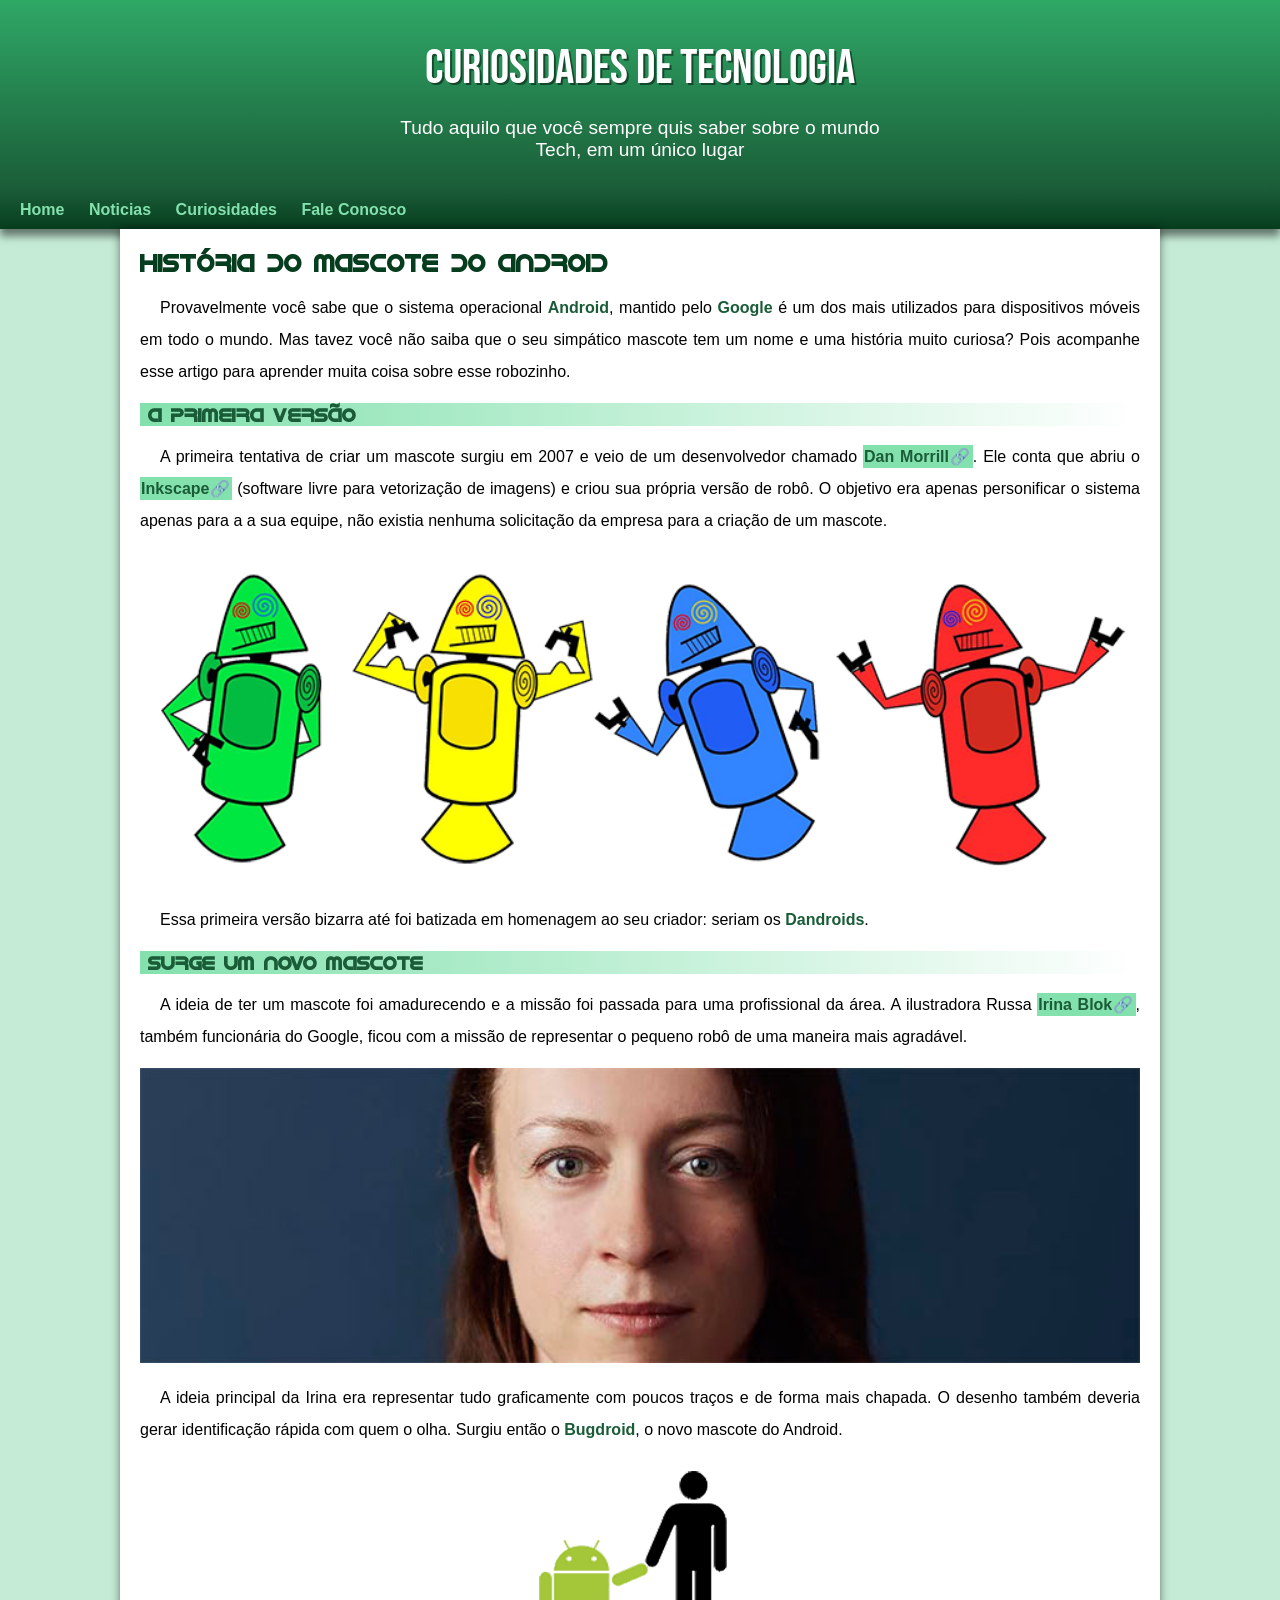
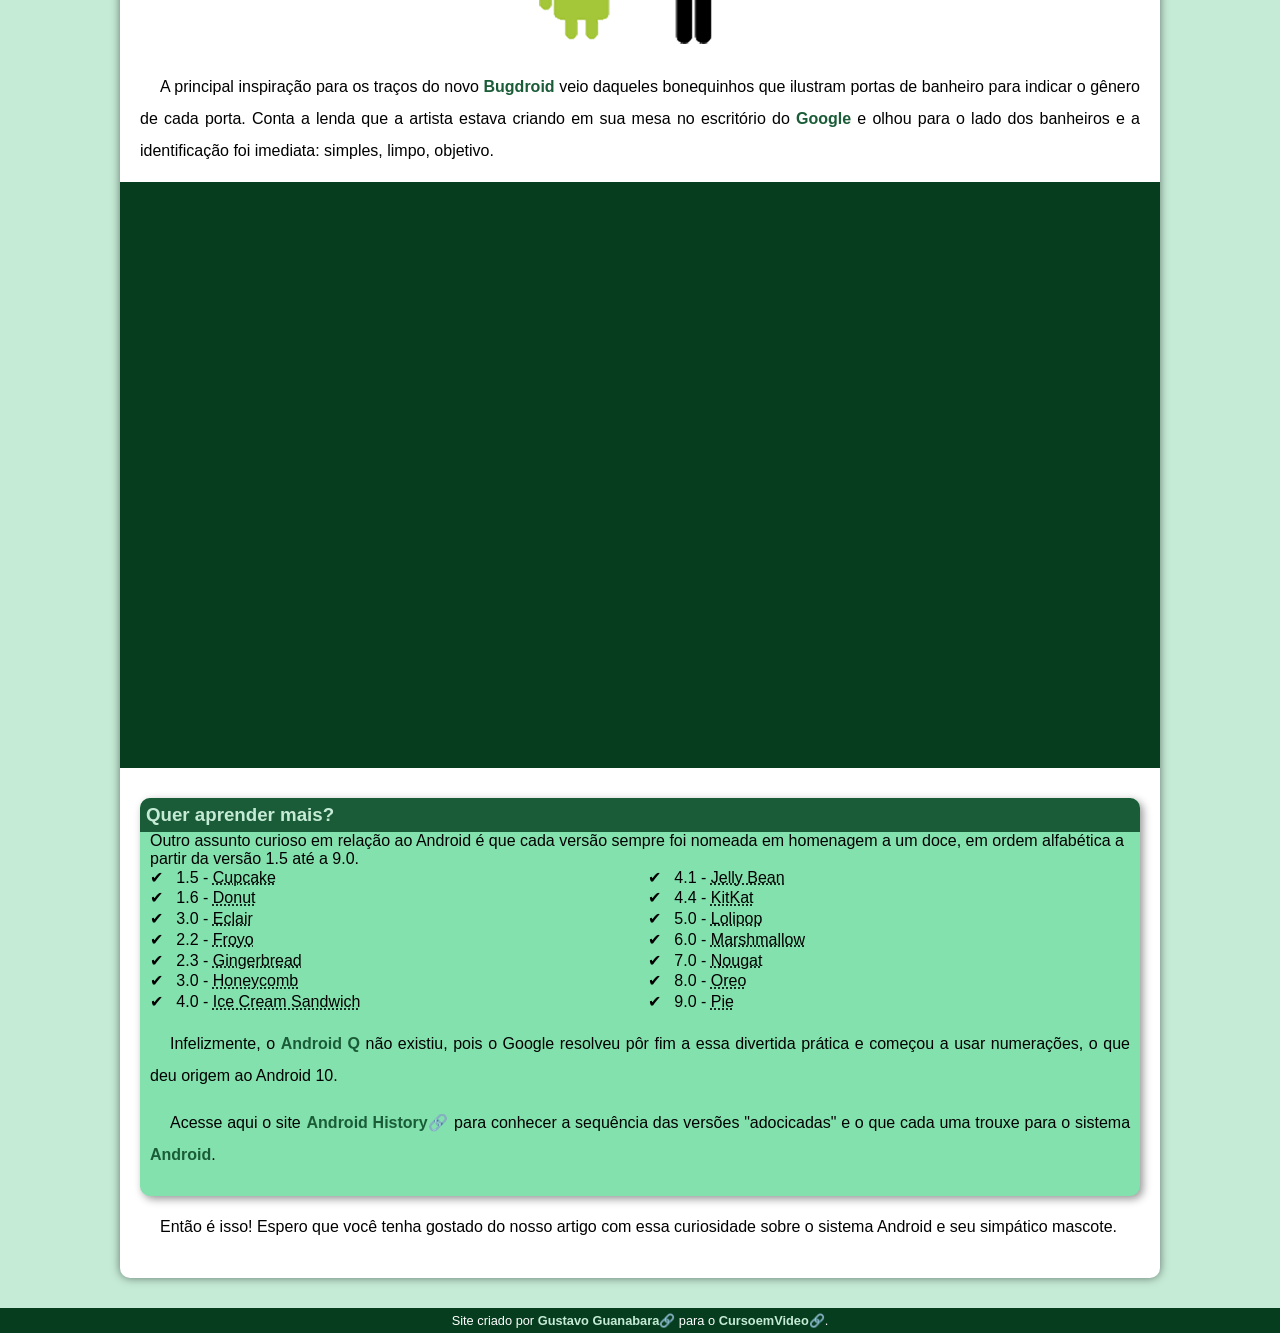
<file: projeto-android/index.html>
<!DOCTYPE html>
<html lang="pt-br">
<head>
    <meta charset="UTF-8">
    <meta http-equiv="X-UA-Compatible" content="IE=edge">
    <meta name="viewport" content="width=device-width, initial-scale=1.0">
    <link rel="shortcut icon" href="imagens/favicon.ico" type="image/x-icon">
    <link rel="stylesheet" href="style/style.css">
    <title>Document</title>
</head>
<body>
    <header>
        <h1>Curiosidades de Tecnologia</h1>
        <p>Tudo aquilo que você sempre quis saber sobre o mundo Tech, em um único lugar</p>
    </header>
    <nav>
        <a href="#">Home</a>
        <a href="#">Noticias</a>
        <a href="#">Curiosidades</a>
        <a href="#">Fale Conosco</a>
    </nav>
    <main>
        <article>
            <h1>História do Mascote do Android</h1>

            <p>
                Provavelmente você sabe que o sistema operacional <strong>Android</strong>, mantido pelo <strong>Google</strong> é um dos mais utilizados para dispositivos móveis em todo o mundo. Mas tavez você não saiba que o seu simpático mascote tem um nome e uma história muito curiosa? Pois acompanhe esse artigo para aprender muita coisa sobre esse robozinho.
            </p>
            
            <h2>
                A primeira versão
            </h2>
            
            <p>
                A primeira tentativa de criar um mascote surgiu em 2007 e veio de um desenvolvedor chamado <a href="https://androidcommunity.com/dan-morrill-shows-us-the-android-mascot-that-almost-was-20130103/" target="" class="externo">Dan Morrill</a>. Ele conta que abriu o <a href="https://inkscape.org/pt-br/" target="_blank" class="externo">Inkscape</a> (software livre para vetorização de imagens) e criou sua própria versão de robô. O objetivo era apenas personificar o sistema apenas para a a sua equipe, não existia nenhuma solicitação da empresa para a criação de um mascote.    
            </p>

            <picture>
                <source media="(max-width: 600px)" srcset="imagens/dan-droids-pq.png">
                <img src="imagens/dan-droids.png" alt="Primeira Versao do Android">
            </picture>
            
            <p>
                Essa primeira versão bizarra até foi batizada em homenagem ao seu criador: seriam os <strong>Dandroids</strong>.
                
            </p>

            <h2>  
                Surge um novo mascote           
            </h2>

            <p>
                A ideia de ter um mascote foi amadurecendo e a missão foi passada para uma profissional da área. A ilustradora Russa <a href="https://www.irinablok.com/" target="" class="externo">Irina Blok</a>, também funcionária do Google, ficou com a missão de representar o pequeno robô de uma maneira mais agradável.
            </p>
            
            <picture>
                <source media="(max-width: 600px)" srcset="imagens/irina-blok-pq.jpg">
                <img src="imagens/irina-blok.jpg" alt="irina blok criadora do Bugdroid">
            </picture>
            
            <p>
                A ideia principal da Irina era representar tudo graficamente com poucos traços e de forma mais chapada. O desenho também deveria gerar identificação rápida com quem o olha. Surgiu então o <strong>Bugdroid</strong>, o novo mascote do Android.
            </p>
            
            <img src="imagens/bugdroid.png" class="pequena" alt="Bugdroid">
            
            <p>
                A principal inspiração para os traços do novo <strong>Bugdroid</strong> veio daqueles bonequinhos que ilustram portas de banheiro para indicar o gênero de cada porta. Conta a lenda que a artista estava criando em sua mesa no escritório do <strong>Google</strong> e olhou para o lado dos banheiros e a identificação foi imediata: simples, limpo, objetivo.
            </p>
            
            <div class="video">
                <iframe width="560" height="315" src="https://www.youtube.com/embed/l2UDgpLz20M" title="YouTube video player" frameborder="0" allow="accelerometer; autoplay; clipboard-write; encrypted-media; gyroscope; picture-in-picture" allowfullscreen></iframe>
            </div>
             
           <aside>
               <h3>
                Quer aprender mais?
            </h3>
               
                Outro assunto curioso em relação ao Android é que cada versão sempre foi nomeada em homenagem a um doce, em ordem alfabética a partir da versão 1.5 até a 9.0.
               
                <ul>
                    <li>
                        1.5 - <abbr title="Bolo de Copo">Cupcake</abbr>
                    </li>

                    <li>
                        1.6 - <abbr title="Rosquinha">Donut</abbr>
                    </li>

                    <li>
                        3.0 - <abbr title="Bomba">Eclair</abbr>
                    </li>

                    <li>
                        2.2 - <abbr title="Iogurte Congelado">Froyo</abbr>
                    </li>

                    <li>
                        2.3 - <abbr title="Biscoito de Gengibre">Gingerbread</abbr>
                    </li>

                    <li>
                        3.0 - <abbr title="Favo de Mel">Honeycomb</abbr>
                    </li>

                    <li>
                        4.0 - <abbr title="Sanduiche de Sorvete">Ice Cream Sandwich</abbr>
                    </li>

                    <li>
                        4.1 - <abbr title="Jujuba">Jelly Bean</abbr>
                    </li>

                    <li>
                        4.4 - <abbr title="KitKat">KitKat</abbr>
                    </li>

                    <li>
                        5.0 - <abbr title="Pirulito">Lolipop</abbr>
                    </li>

                    <li>
                        6.0 - <abbr title="Marshmallow">Marshmallow</abbr>
                    </li>

                    <li>
                        7.0 - <abbr title="Torrone">Nougat</abbr>
                    </li>

                    <li>
                        8.0 - <abbr title="Oreo">Oreo</abbr>
                    </li>

                    <li>
                        9.0 - <abbr title="Torta">Pie</abbr>
                    </li>

                </ul>
               
                <p>
                    Infelizmente, o <strong>Android Q</strong> não existiu, pois o Google resolveu pôr fim a essa divertida prática e começou a usar numerações, o que deu origem ao Android 10.
                </p>
               
                <p>
                    Acesse aqui o site <a href="https://www.android.com/intl/en_uk/history/" target="" class="externo">Android History</a> para conhecer a sequência das versões "adocicadas" e o que cada uma trouxe para o sistema <strong>Android</strong>.
                </p>

           </aside>
            
            
            <p>
                Então é isso! Espero que você tenha gostado do nosso artigo com essa curiosidade sobre o sistema Android e seu simpático mascote.
            </p>
        </article>
    </main>
    <footer>
        <p>Site criado por <a href="https://github.com/gustavoguanabara" target="" class="externo">Gustavo Guanabara</a> para o <a href="https://www.youtube.com/c/CursoemVídeo" target="" class="externo">CursoemVideo</a>.</p>
    </footer>
</body>
</html>
</file>
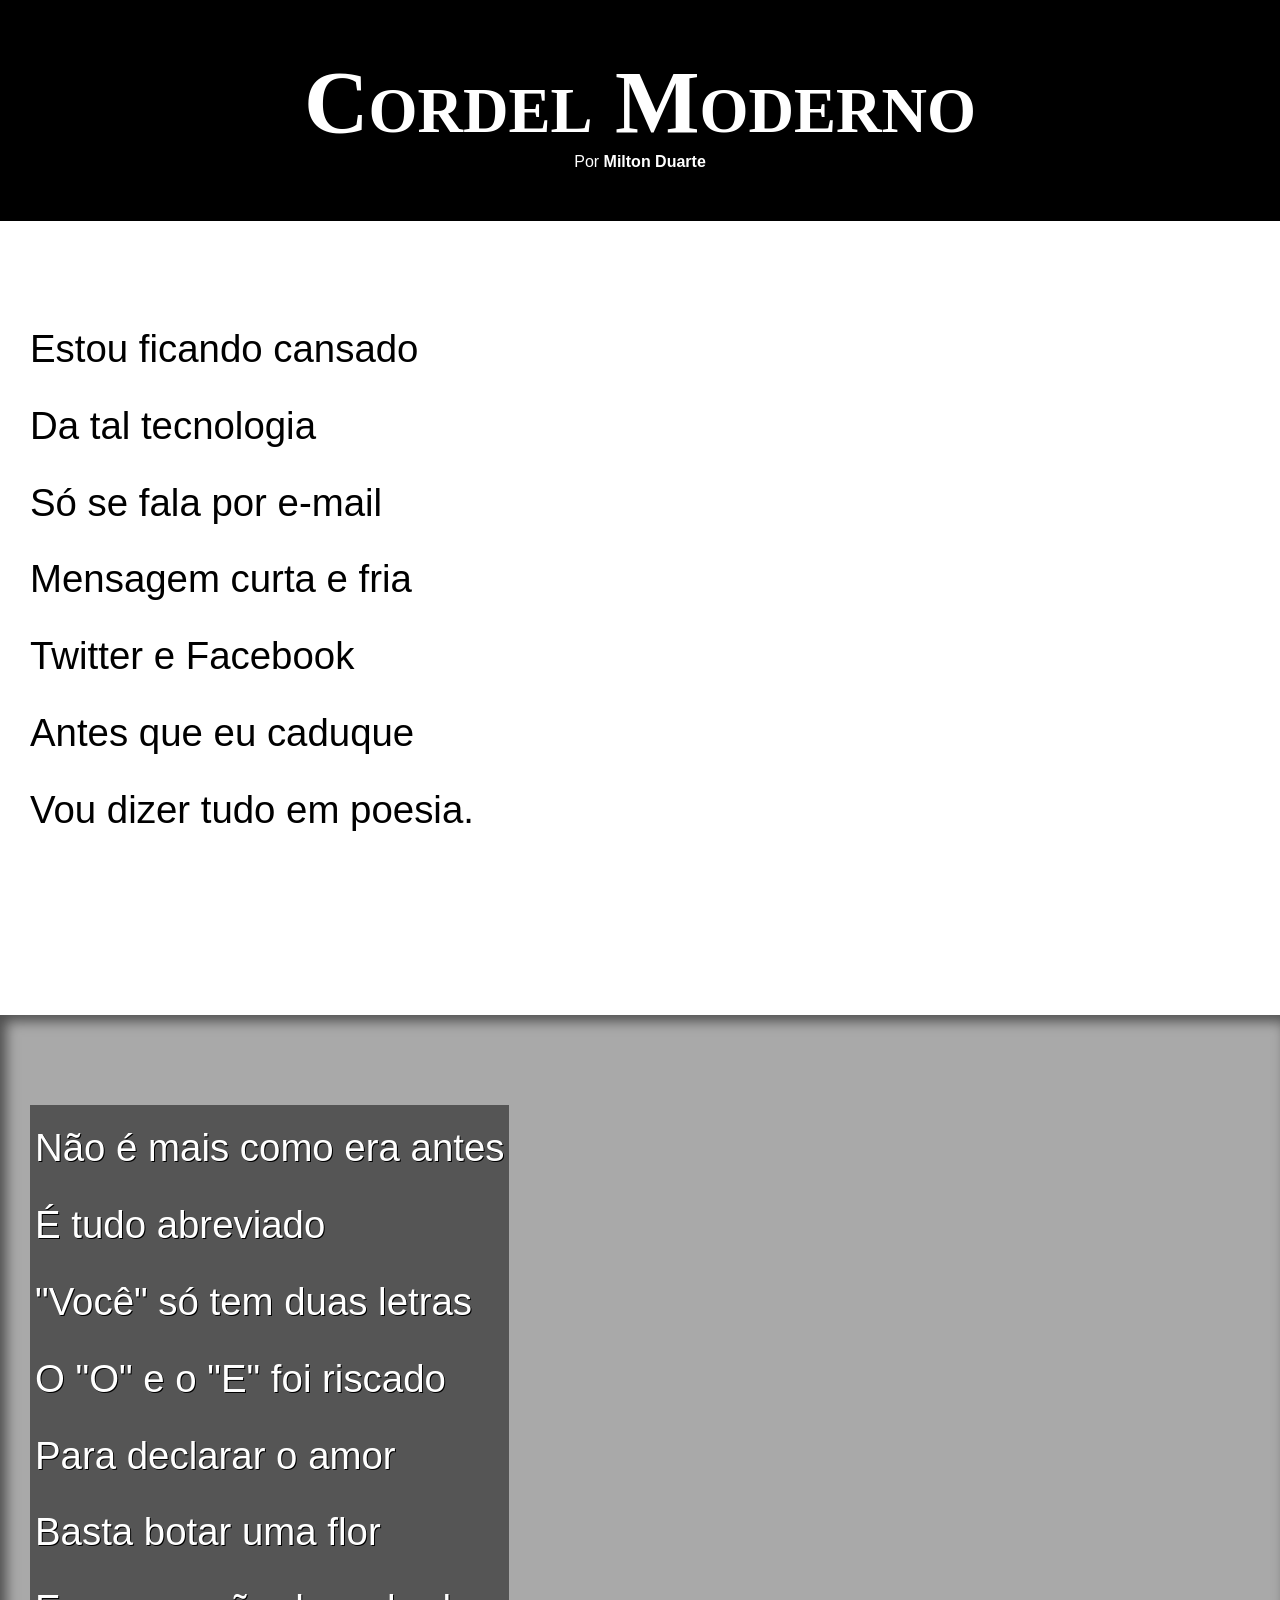
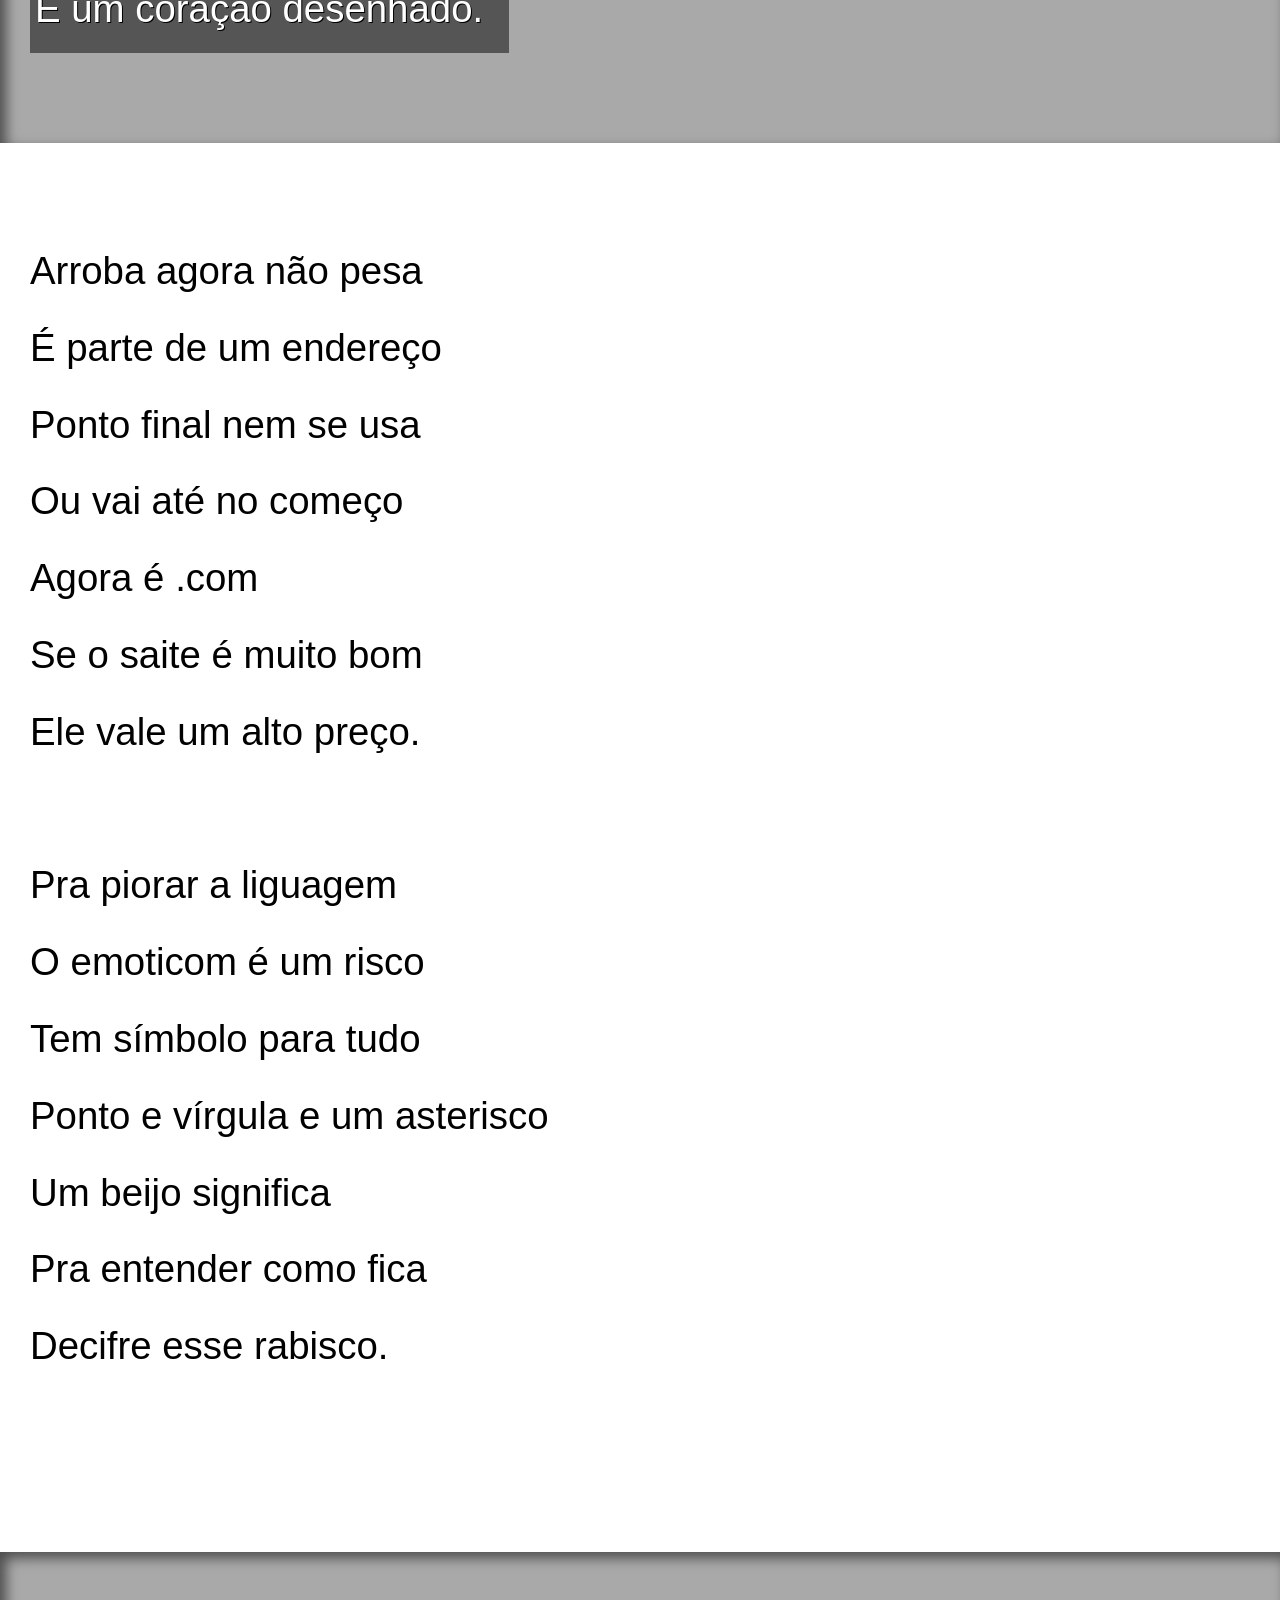
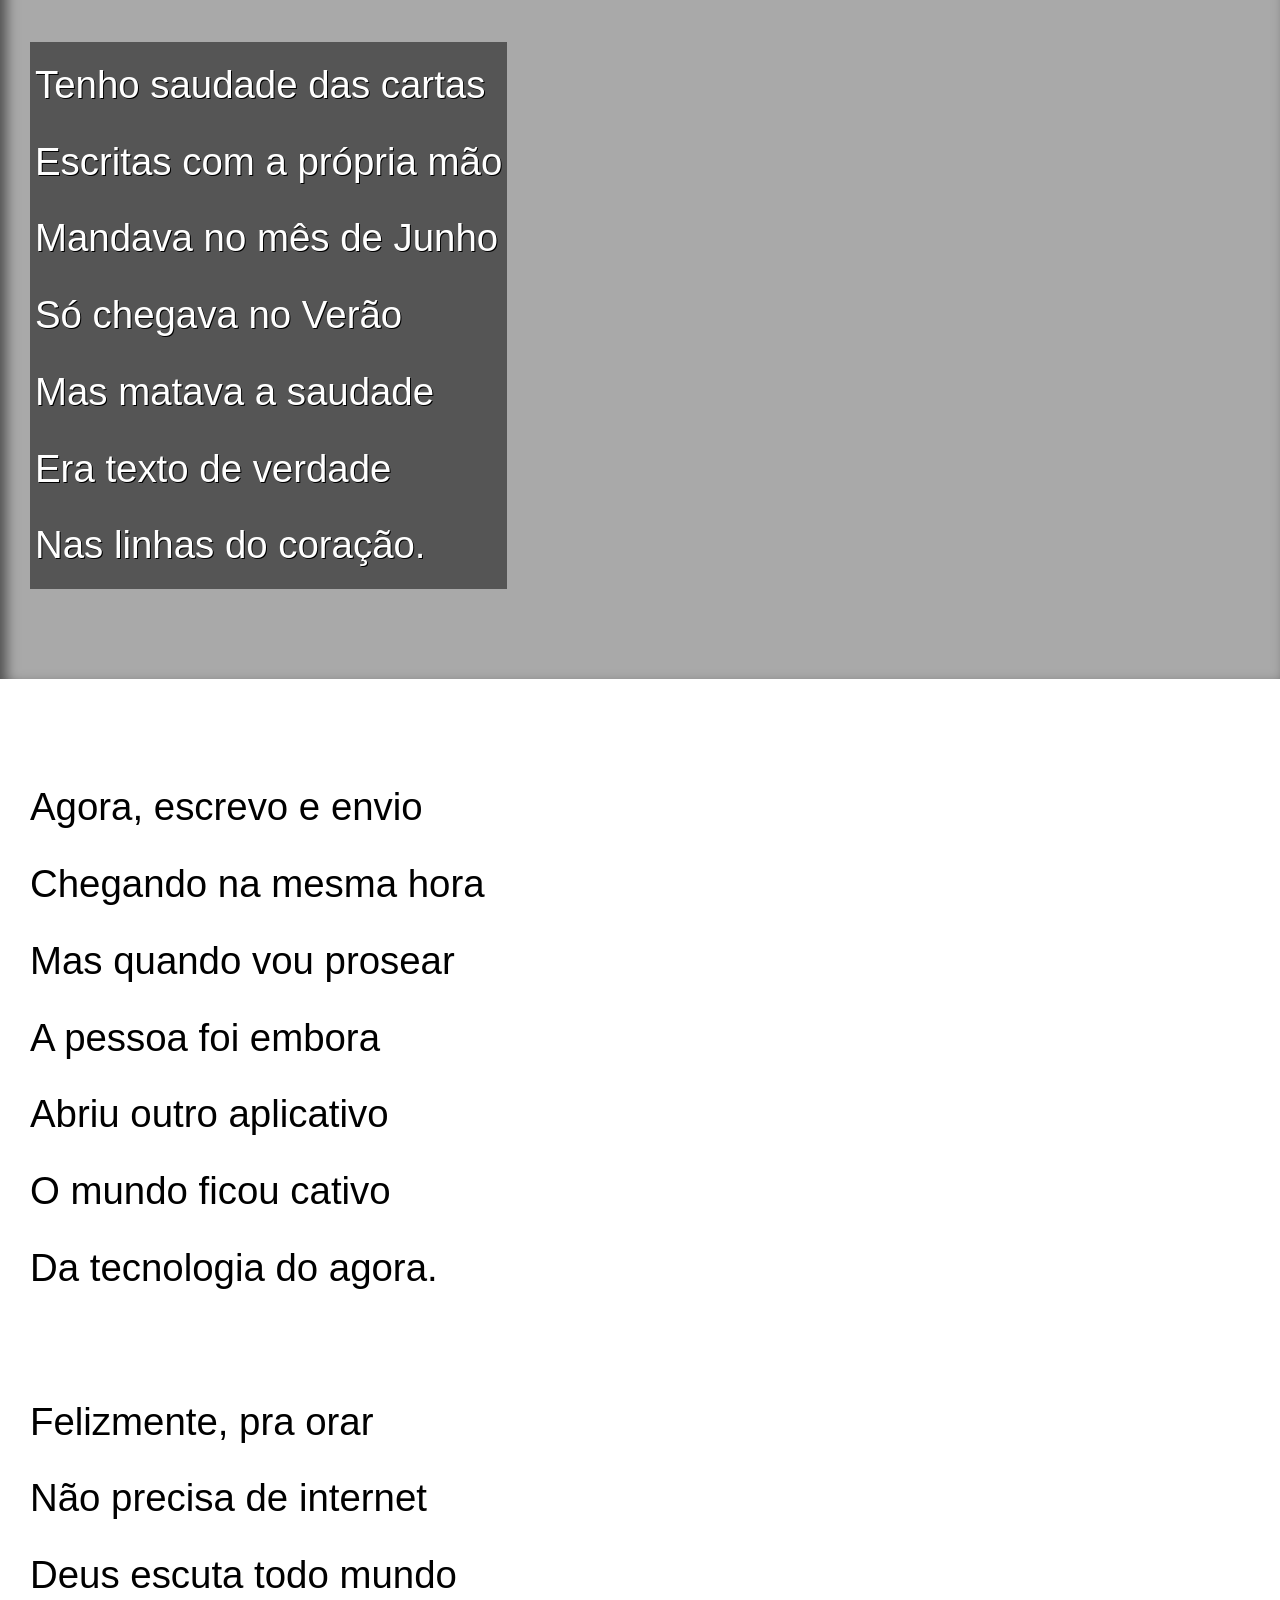
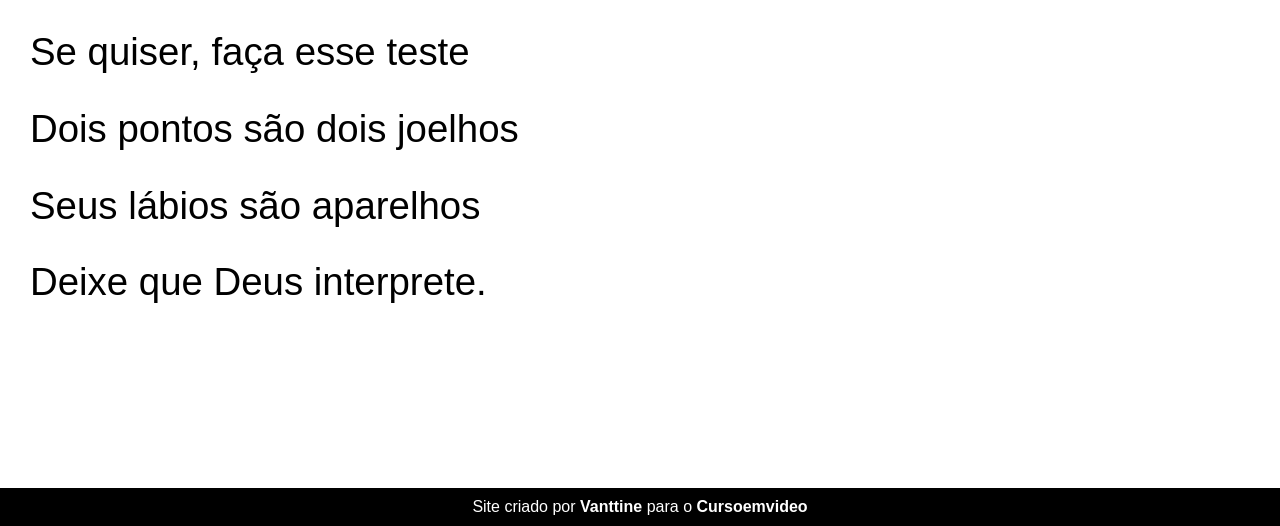
<file: projeto-cordel/index.html>
<!DOCTYPE html>
<html lang="pt-br">
<head>
    <meta charset="UTF-8">
    <meta http-equiv="X-UA-Compatible" content="IE=edge">
    <meta name="viewport" content="width=device-width, initial-scale=1.0">
    <title>Poesia</title>
    <link rel="stylesheet" href="estilo/style.css">
</head>
<body>
    <header>
        <h1>
            Cordel Moderno
        </h1>
        <p>
            Por <a href="https://www.recantodasletras.com.br/poesias/3186743" target="_blank">Milton Duarte</a>
        </p>
    </header>

        <p>
            <section class="normal">
                <p>
                    Estou ficando cansado <br>
                    Da tal tecnologia <br>
                    Só se fala por e-mail <br>
                    Mensagem curta e fria <br>
                    Twitter e Facebook <br>
                    Antes que eu caduque <br>
                    Vou dizer tudo em poesia.
                </p>
            </section>
            
            <section class="imagem" id="img01">
                <p>
                    Não é mais como era antes <br>
                    É tudo abreviado <br>
                    "Você" só tem duas letras <br>
                    O "O" e o "E" foi riscado <br>
                    Para declarar o amor <br>
                    Basta botar uma flor <br>
                    E um coração desenhado.
                </p>
            </section>         

            <section class="normal">
                <p>
                    Arroba agora não pesa <br>
                    É parte de um endereço <br>
                    Ponto final nem se usa <br>
                    Ou vai até no começo <br>
                    Agora é .com <br>
                    Se o saite é muito bom <br>
                    Ele vale um alto preço. <br>
                </p>
                   
                <p>
                        Pra piorar a liguagem <br>
                        O emoticom é um risco <br>
                        Tem símbolo para tudo <br>
                        Ponto e vírgula e um asterisco <br>
                        Um beijo significa <br>
                        Pra entender como fica <br>
                        Decifre esse rabisco.
                    </p>
                
            </section>

            <section class="imagem" id="img02">
                <p>
                    Tenho saudade das cartas <br>
                    Escritas com a própria mão <br>
                    Mandava no mês de Junho <br>
                    Só chegava no Verão <br>
                    Mas matava a saudade <br>
                    Era texto de verdade <br>
                    Nas linhas do coração.
                </p>
            </section>

            <section class="normal">
                <p>
                    Agora, escrevo e envio <br>
                    Chegando na mesma hora <br>
                    Mas quando vou prosear <br>
                    A pessoa foi embora <br>
                    Abriu outro aplicativo <br>
                    O mundo ficou cativo <br>
                    Da tecnologia do agora. <br>
                </p>

                    <p>
                        Felizmente, pra orar <br>
                        Não precisa de internet <br>
                        Deus escuta todo mundo <br>
                        Se quiser, faça esse teste <br>
                        Dois pontos são dois joelhos <br>
                        Seus lábios são aparelhos <br>
                        Deixe que Deus interprete.
                    </p>
                
            </section>
        </p>
        <footer>
            <p>Site criado por <a href="https://github.com/Vanttine"target="_blank">Vanttine</a> para o <a href="https://www.cursoemvideo.com"target="_blank">Cursoemvideo</a></p>
        </footer>
</body>
</html>
</file>
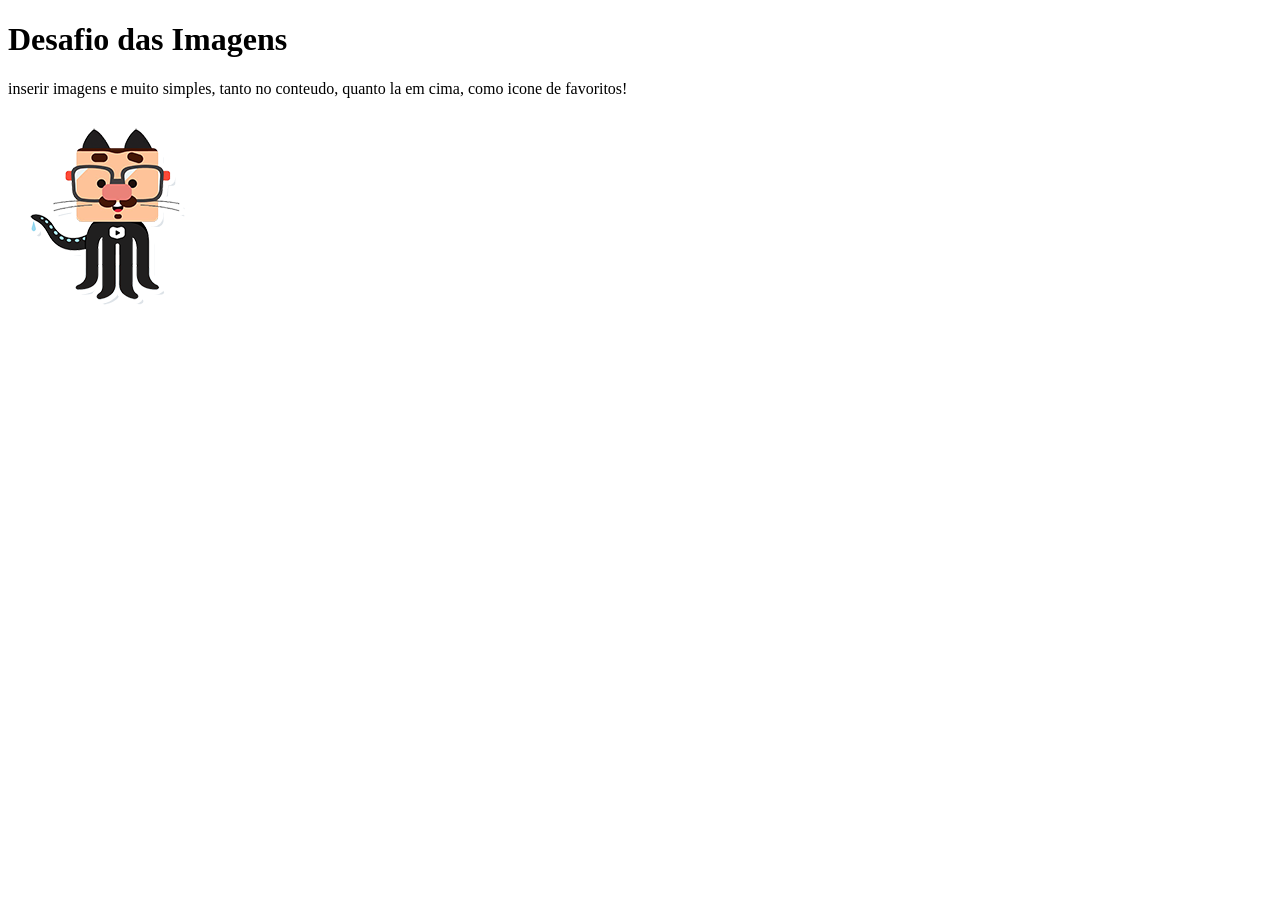
<file: desafios/d002/index.html>
<!DOCTYPE html>
<html lang="pt-br">
<head>
    <meta charset="UTF-8">
    <meta http-equiv="X-UA-Compatible" content="IE=edge">
    <meta name="viewport" content="width=device-width, initial-scale=1.0">
    <link rel="shortcut icon" href="imagens/favicon.ico" type="image/x-icon">
    <title>Imagens</title>
</head>
<body>
    <h1>Desafio das Imagens</h1>
    <p>inserir imagens e muito simples, tanto no conteudo, quanto la em cima, como icone de favoritos!</p>
    <img src="imagens/body-full.png" alt="GuanabaraOctopusCat">
</body>
</html>
</file>
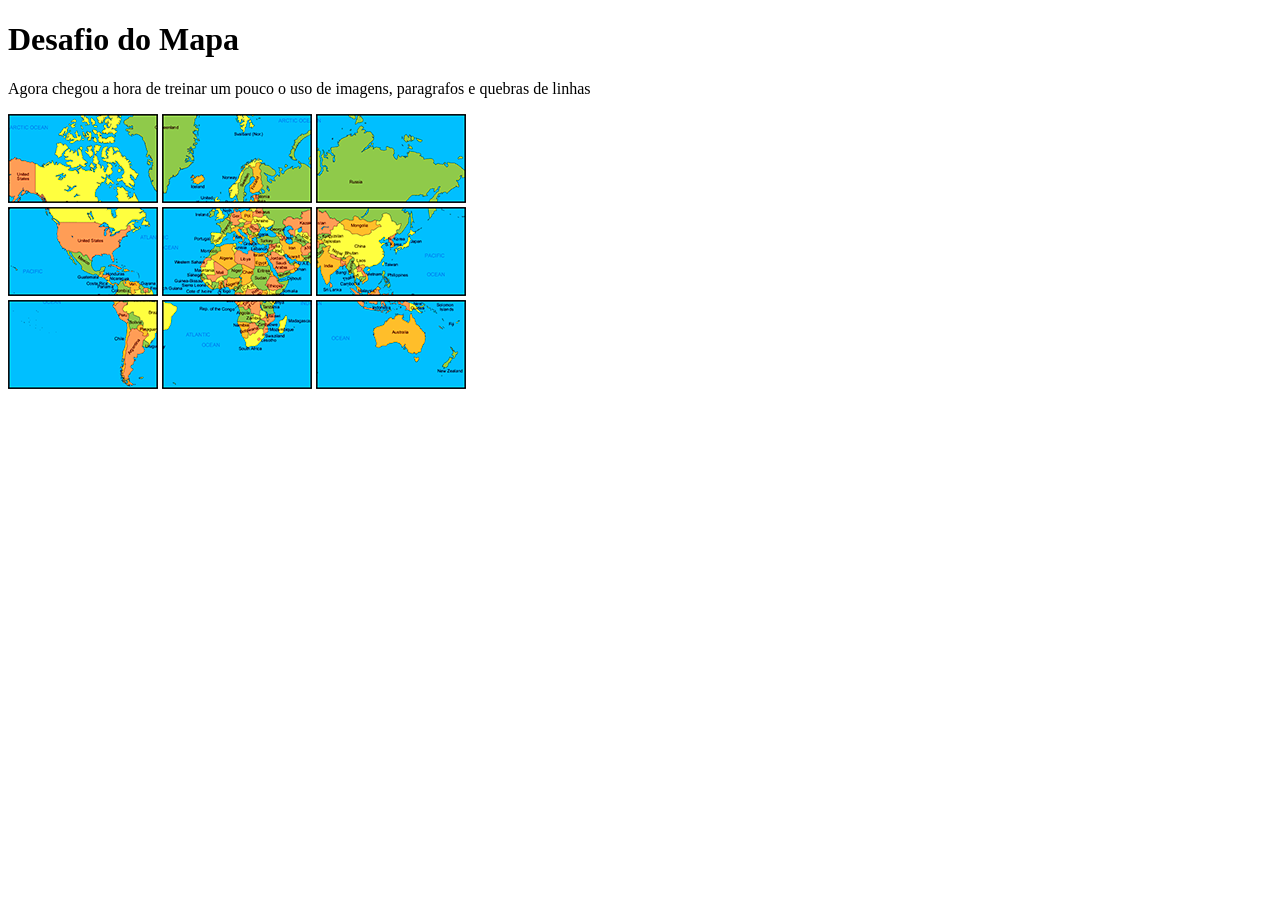
<file: desafios/d003/index.html>
<!DOCTYPE html>
<html lang="pt-br">
<head>
    <meta charset="UTF-8">
    <meta name="viewport" content="width=device-width, initial-scale=1.0">
    <link rel="shortcut icon" href="imagens/favicon.ico" type="image/x-icon">
    <title>Mapa Mundi</title>
</head>
<body>
        <h1>Desafio do Mapa</h1>
        <p>Agora chegou a hora de treinar um pouco o uso de imagens, paragrafos e quebras de linhas</p>
        
        <img src="imagens/img1.png" alt="America a Noroeste"> 
        <img src="imagens/img2.png" alt="Mar da Noruega"> 
        <img src="imagens/img3.png" alt="Russia"><br>
        
        <img src="imagens/img4.png" alt="America do Norte"> 
        <img src="imagens/img5.png" alt="Continenete Africano e Europeu"> <img src="imagens/img6.png" alt="Asia"><br>
        
        <img src="imagens/img7.png" alt="America do Sul"> 
        <img src="imagens/img8.png" alt="Africa do Sul"> 
        <img src="imagens/img9.png" alt="Australia">
</body>
</html>
</file>
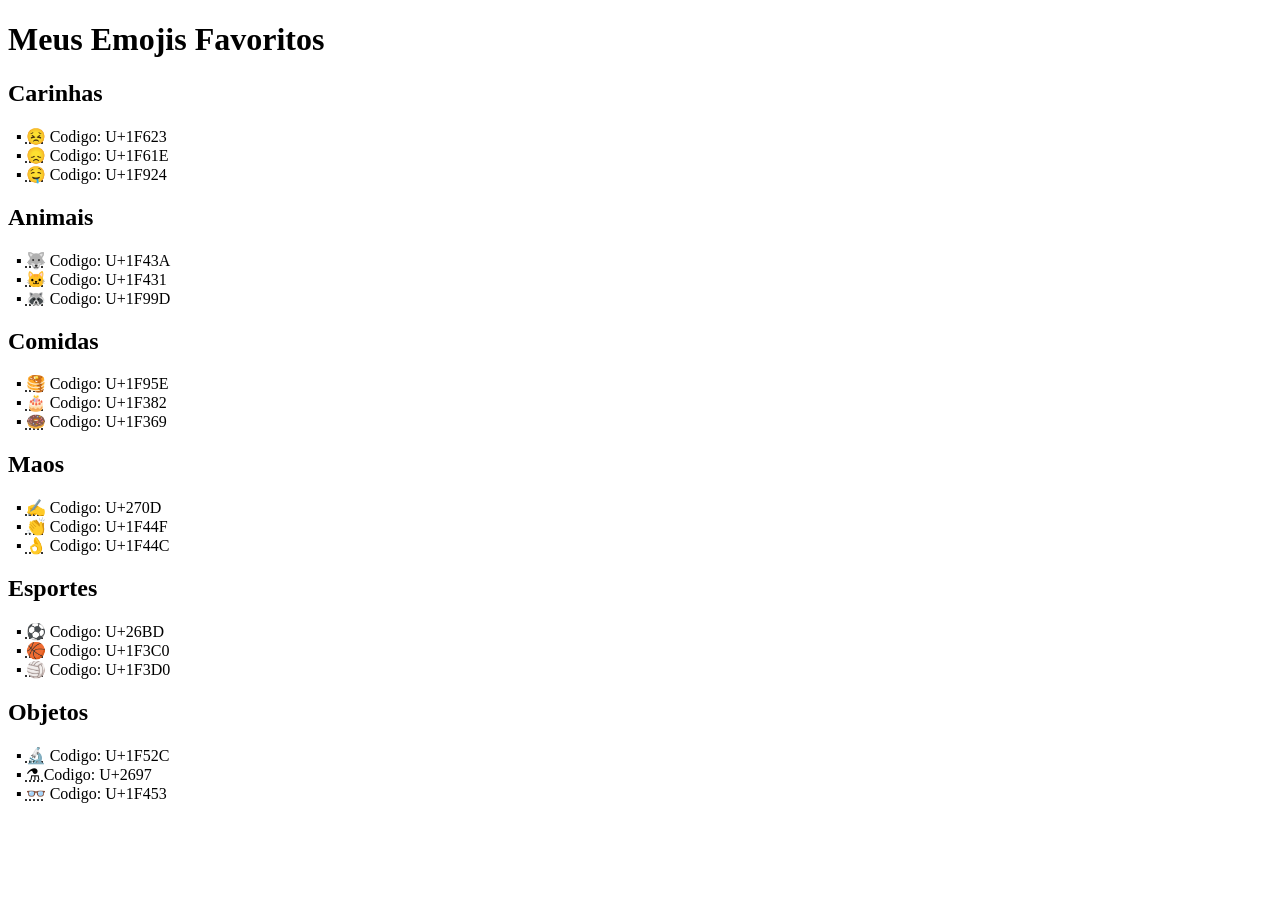
<file: desafios/d004/index.html>
<!DOCTYPE html>
<html lang="pt-br">
<head>
    <meta charset="UTF-8">
    <meta name="viewport" content="width=device-width, initial-scale=1.0">
    <link rel="shortcut icon" href="imagens/favicon-alien.ico" type="image/x-icon">
    <title>Emojis</title>
</head>
<body>
    <blackquote cite="https://emojipedia.org">
        <h1>Meus Emojis Favoritos</h1>
        
        <h2>Carinhas</h2>
                <blackquote cite="https://emojipedia.org/persevering-face/">
                    &nbsp; &blacksquare; <abbr title="U+1F623">&#x1F623;</abbr> Codigo: U+1F623 <br>
                </blackquote>
        
                <blackquote cite="https://emojipedia.org/disappointed-face/">
                    &nbsp; &blacksquare; <abbr title="U+1F61E">&#x1F61E;</abbr> Codigo: U+1F61E <br>
                </blackquote>
        
                <blackquote cite="https://emojipedia.org/drooling-face/">
                    &nbsp; &blacksquare; <abbr title="U+1F924">&#x1F924;</abbr> Codigo: U+1F924
                </blackquote>
        
         <h2>Animais</h2>
        
            <blackquote cite="https://emojipedia.org/wolf/">
                &nbsp; &blacksquare; <abbr title="U+1F43A">&#x1F43A;</abbr> Codigo: U+1F43A <br>
            </blackquote>
        
            <blackquote cite="https://emojipedia.org/cat-face/">
                &nbsp; &blacksquare; <abbr title="U+1F431">&#x1F431;</abbr> Codigo: U+1F431 <br>
            </blackquote>
        
            <blackquote cite="https://emojipedia.org/raccoon/">
                &nbsp; &blacksquare; <abbr title="U+1F99D">&#x1F99D;</abbr> Codigo: U+1F99D
            </blackquote>
        
            <h2>Comidas</h2>
        
            <blackquote cite="https://emojipedia.org/pancakes/">
                &nbsp; &blacksquare; <abbr title="U+1F95E">&#x1f95e;</abbr> Codigo: U+1F95E <br>
            </blackquote>
            <blackquote cite="https://emojipedia.org/birthday-cake/">
                &nbsp; &blacksquare; <abbr title="U+1F382">&#x1F382;</abbr> Codigo: U+1F382 <br>
            </blackquote>
            <blackquote cite="https://emojipedia.org/doughnut/">
                &nbsp; &blacksquare; <abbr title="U+1F369">&#x1F369;</abbr> Codigo: U+1F369
            </blackquote>
        <h2>Maos</h2>
        
            <blackquote cite="https://emojipedia.org/writing-hand-light-skin-tone/">
                &nbsp; &blacksquare; <abbr title="U+270D">&#x270D;</abbr> Codigo: U+270D <br>
            </blackquote>
            <blackquote cite="https://emojipedia.org/clapping-hands-light-skin-tone/">
                &nbsp; &blacksquare; <abbr title="U+1F44F">&#x1F44F;</abbr> Codigo: U+1F44F <br>
            </blackquote>
            <blackquote cite="https://emojipedia.org/ok-hand-light-skin-tone/">
                &nbsp; &blacksquare; <abbr title="U+1F44C ">&#x1F44C;</abbr> Codigo: U+1F44C
            </blackquote>
        <h2>Esportes</h2>
        
            <blackquote cite="https://emojipedia.org/soccer-ball/">
                &nbsp; &blacksquare; <abbr title="U+26BD">&#x26BD;</abbr> Codigo: U+26BD <br>
            </blackquote>
            <blackquote cite="https://emojipedia.org/basketball/">
                &nbsp; &blacksquare; <abbr title="U+1F3C0">&#x1F3C0;</abbr> Codigo: U+1F3C0 <br>
            </blackquote>
        
            <blackquote cite="">
                &nbsp; &blacksquare; <abbr title=U+1F3D0"">&#x1F3D0;</abbr> Codigo: U+1F3D0
            </blackquote>
        <h2>Objetos</h2>
        
            <blackquote cite="https://emojipedia.org/volleyball/">
                &nbsp; &blacksquare; <abbr title="U+1F52C">&#x1F52C;</abbr> Codigo: U+1F52C <br>
            </blackquote>
            <blackquote  cite="https://emojipedia.org/alembic/">
                &nbsp; &blacksquare; <abbr title="U+2697">&#x2697; </abbr>Codigo: U+2697 <br>
            </blackquote>
            <blackquote cite="https://emojipedia.org/glasses/">
                &nbsp; &blacksquare; <abbr title="U+1F453">&#x1F453;</abbr> Codigo: U+1F453
            </blackquote>
    </blackquote>

</body>
</html>
</file>
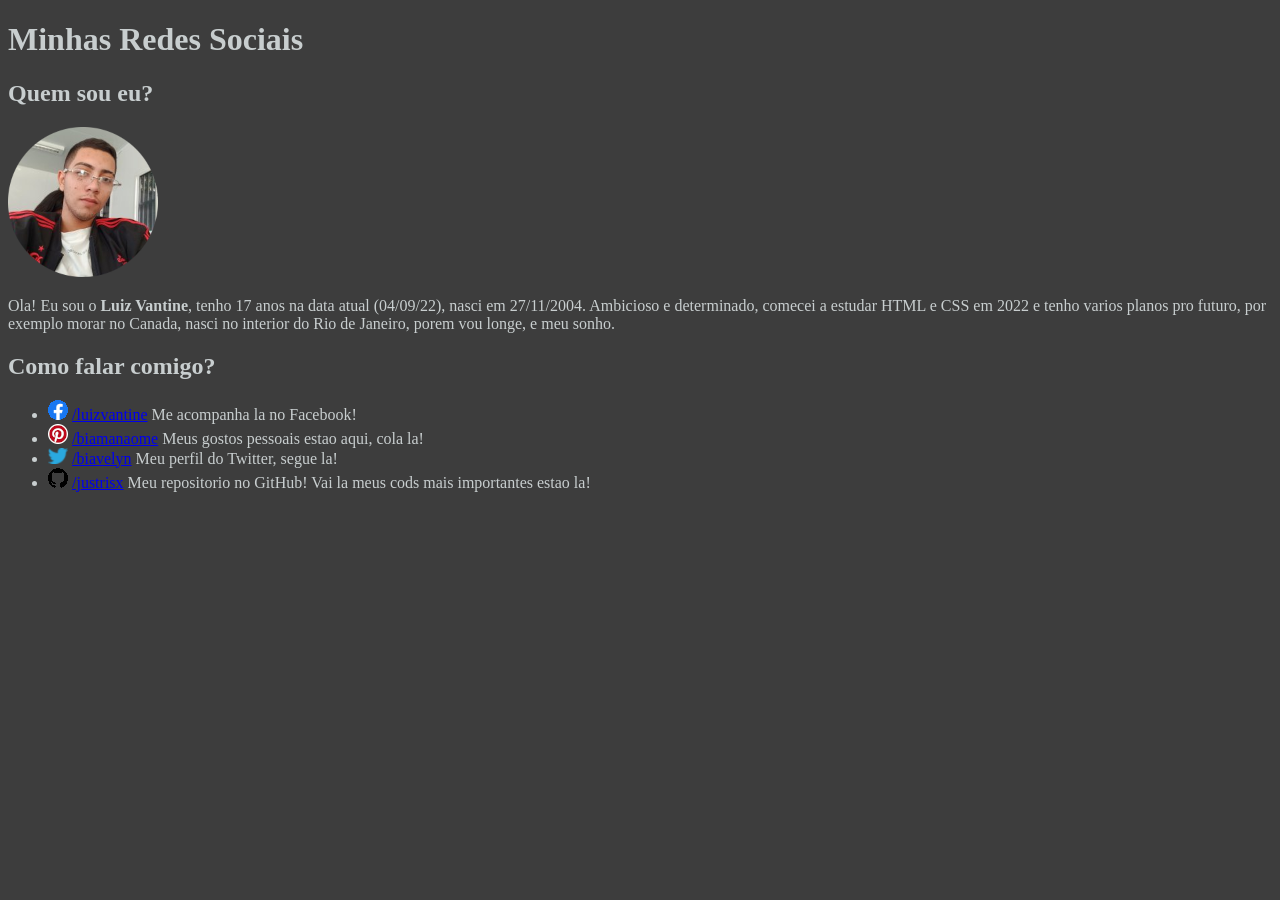
<file: desafios/d005/index.html>
<!DOCTYPE html>
<html lang="pt-br">
<head>
    <meta charset="UTF-8">
    <meta http-equiv="X-UA-Compatible" content="IE=edge">
    <meta name="viewport" content="width=device-width, initial-scale=1.0">
    <style>
        body{
            background-color: rgb(61, 61, 61);
        }
        h1, h2, p, li{
            color: rgb(200, 206, 207);
        }
    </style>
    <link rel="shortcut icon" href="favicon-alien.ico" type="image/x-icon">
    <title>Social</title>
</head>
<body>
   <h1>Minhas Redes Sociais</h1>
    <h2>
        Quem sou eu?
    </h2>
    <img src="perfil.png" alt="Foto do luiz">
    <p>
        Ola! Eu sou o <strong>Luiz Vantine</strong>, tenho 17 anos na data atual (04/09/22), nasci em 27/11/2004. Ambicioso e determinado, comecei a estudar HTML e CSS em 2022 e tenho varios planos pro futuro, por exemplo morar no Canada, nasci no interior do Rio de Janeiro, porem vou longe, e meu sonho.
    </p>
    <h2>
        Como falar comigo?
    </h2>
    <ul>
        <li>
            <img src="fb-logo.png" alt="logo.faceook"> 
            <a href="https://www.facebook.com/luizvantine/" target="_blank" rel="external">/luizvantine</a> Me acompanha la no Facebook!
        </li>

        <li>
            <img src="Pinterest-logo.png" alt="logo.pinterest"> 
            <a href="https://br.pinterest.com/biamanaome/" target="_blank" rel="external">/biamanaome</a> Meus gostos pessoais estao aqui, cola la!
        </li>

        <li>
            <img src="Twitter_logo.png" alt="Logo.Twitter"> 
            <a href="https://twitter.com/biavelyn" target="_blank" rel="external">/biavelyn</a> Meu perfil do Twitter, segue la!
        </li>

        <li>
            <img src="github-logo.png" alt="loog.Github"> 
            <a href="https://github.com/justrisx" target="_blank" rel="external">/justrisx</a> Meu repositorio no GitHub! Vai la meus cods mais importantes estao la!
        </li>
    </ul>
</body>
</html>
</file>
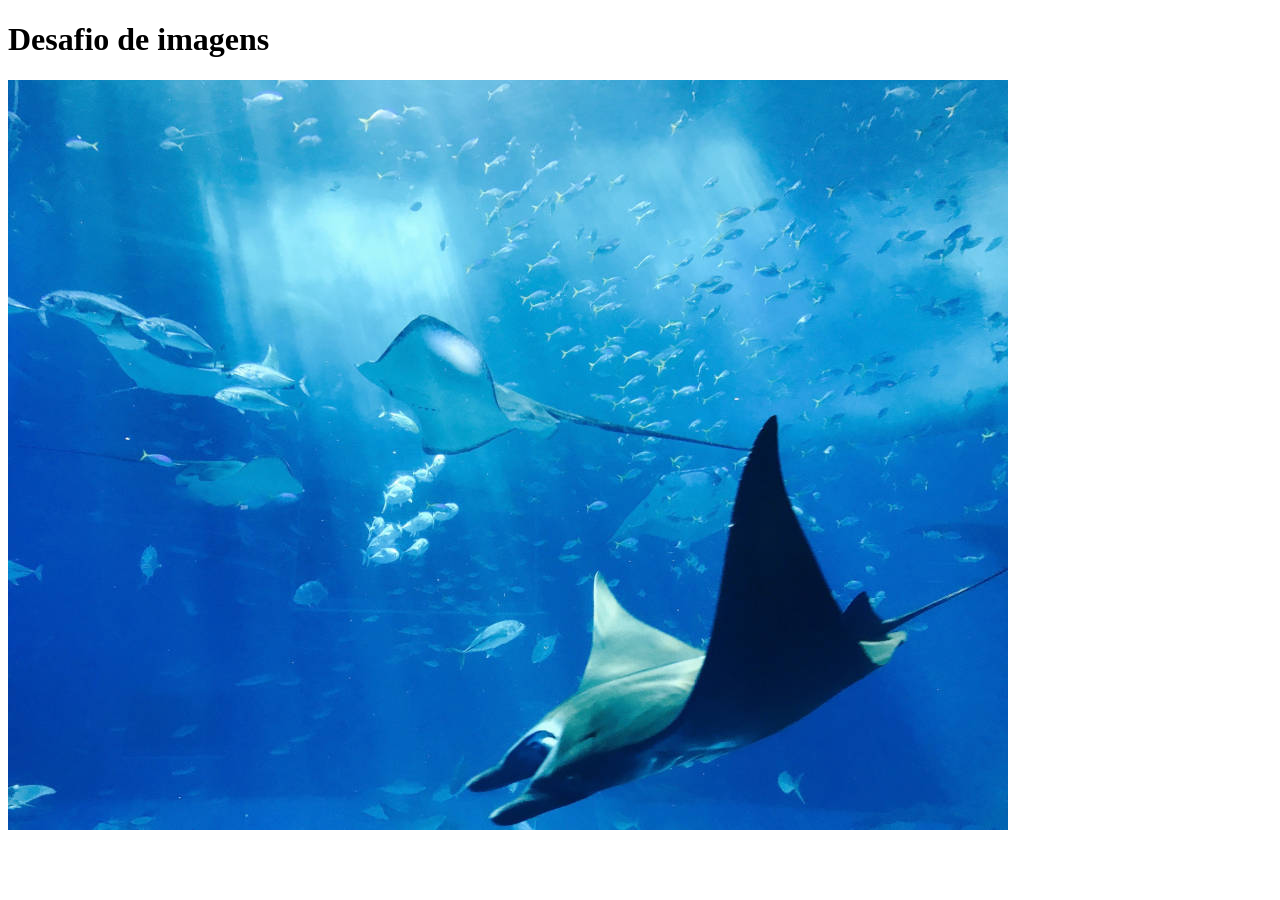
<file: desafios/d007/index.html>
<!DOCTYPE html>
<html lang="pt-br">
<head>
    <meta charset="UTF-8">
    <meta http-equiv="X-UA-Compatible" content="IE=edge">
    <meta name="viewport" content="width=device-width, initial-scale=1.0">
    <title>Imagens Flexiveis</title>
</head>
<body>
    <h1>Desafio de imagens</h1>
    <picture>
         <!--No maximo 550px eu carrego "Arraiais-250"-->
        <source media="(max-width: 550px)" srcset="imagens/arraias-250.jpg" type="image/jpg" alt="arraias250px">
        <source media="(max-width: 800px)" srcset="imagens/arraias-500.jpg" type="image/jpg" alt="arraias500px">
        <source media="(max-width: 1050px)" srcset="imagens/arraias-750.jpg" type="image/jpg" alto="arraias750px">
        <img src="imagens/arraias-1000.jpg" alt="arraias1000px">
    </picture>
</body>
</html>
</file>
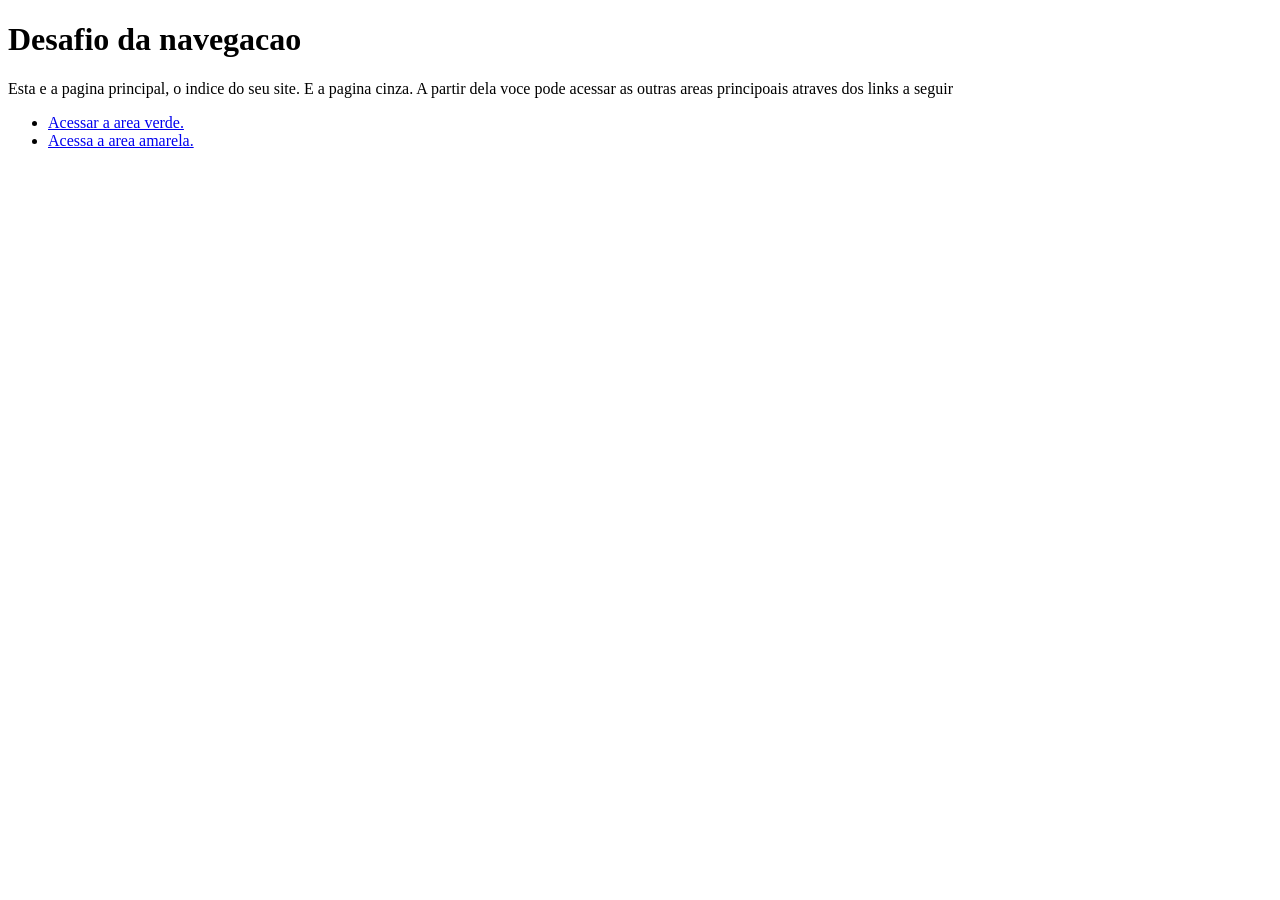
<file: desafios/d008/index.html>
<!DOCTYPE html>
<html lang="en">
<head>
    <meta charset="UTF-8">
    <meta http-equiv="X-UA-Compatible" content="IE=edge">
    <meta name="viewport" content="width=device-width, initial-scale=1.0">
    <title>Navegacao</title>
</head>
<body>
    <h1>
        Desafio da navegacao
    </h1>

    <p>
        Esta e a pagina principal, o indice do seu site. E a pagina cinza. A partir dela voce pode acessar as outras areas principoais atraves dos links a seguir
    </p>

    <p>
        <ul>
            <li><a href="greenpage.html" target="_self" rel="next">Acessar a area verde.</a></li>
            <li><a href="yellowpage.html" target="_self" rel="next">Acessa a area amarela.</a></li>
        </ul>
    </p>
</body>
</html>
</file>
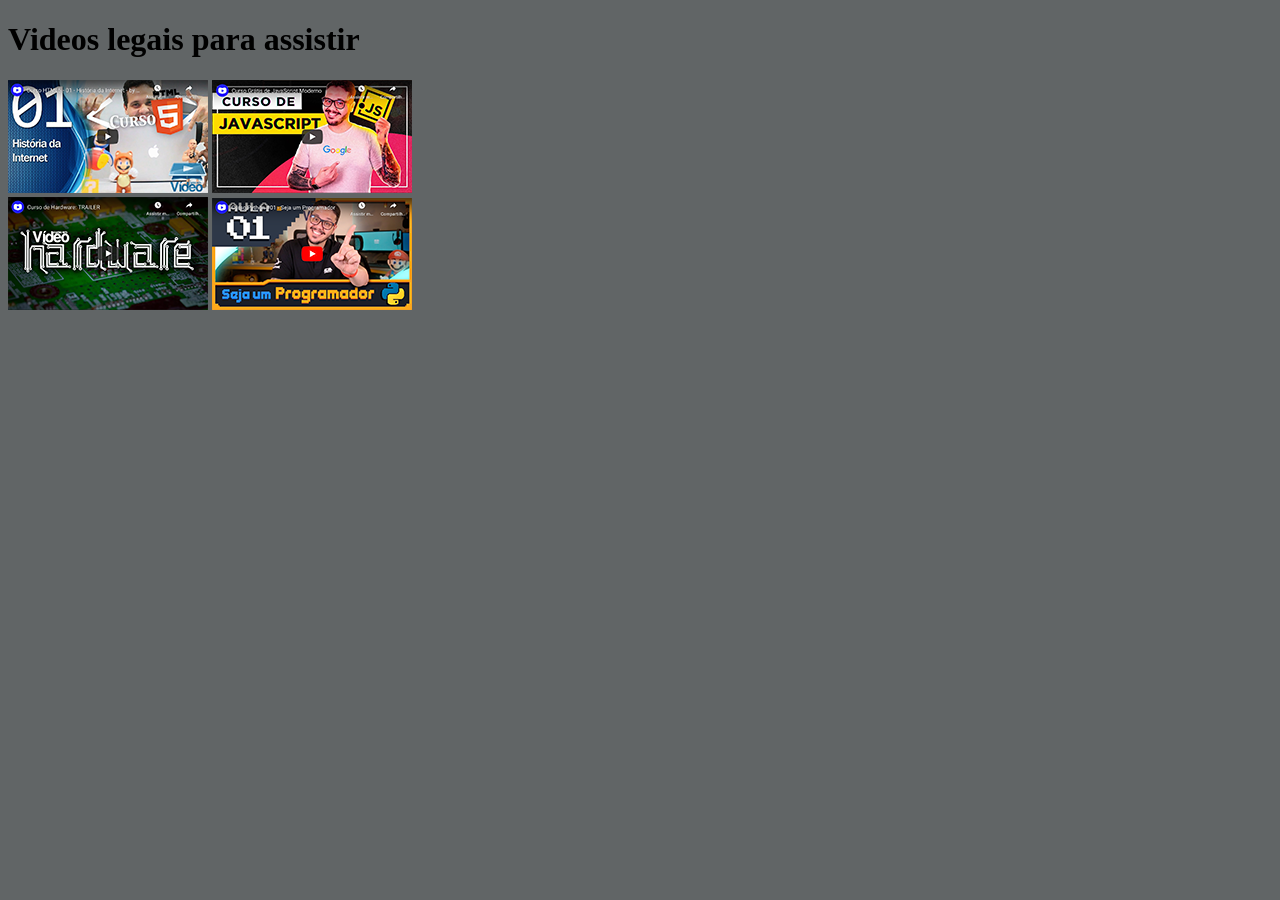
<file: desafios/d009/index.html>
<!DOCTYPE html>
<html lang="pt-br">
<head>
    <meta charset="UTF-8">
    <meta http-equiv="X-UA-Compatible" content="IE=edge">
    <meta name="viewport" content="width=device-width, initial-scale=1.0">
    <link rel="shortcut icon" href="imagens/favicon-alien.ico" type="image/x-icon">
    <title>Videos</title>
</head>
<body style="background-color:rgb(97, 101, 102);">
    <h1>Videos legais para assistir</h1>
  
   <a href="html.html" rel="next"><img src="imagens/thumb-html.png" alt="thumb-html"></a>

   <a href="JavaScript.html" rel="next"><img src="imagens/thumb-js.png" alt="thumb-js"></a> <br>

   <a href="Hardware.html" rel="next"><img src="imagens/thumb-hardware.png" alt="thumb-hardware"></a>

   <a href="Python.html" rel="next"><img src="imagens/thumb-python.png" alt="thumb-python"></a>

</body>
</html>
</file>
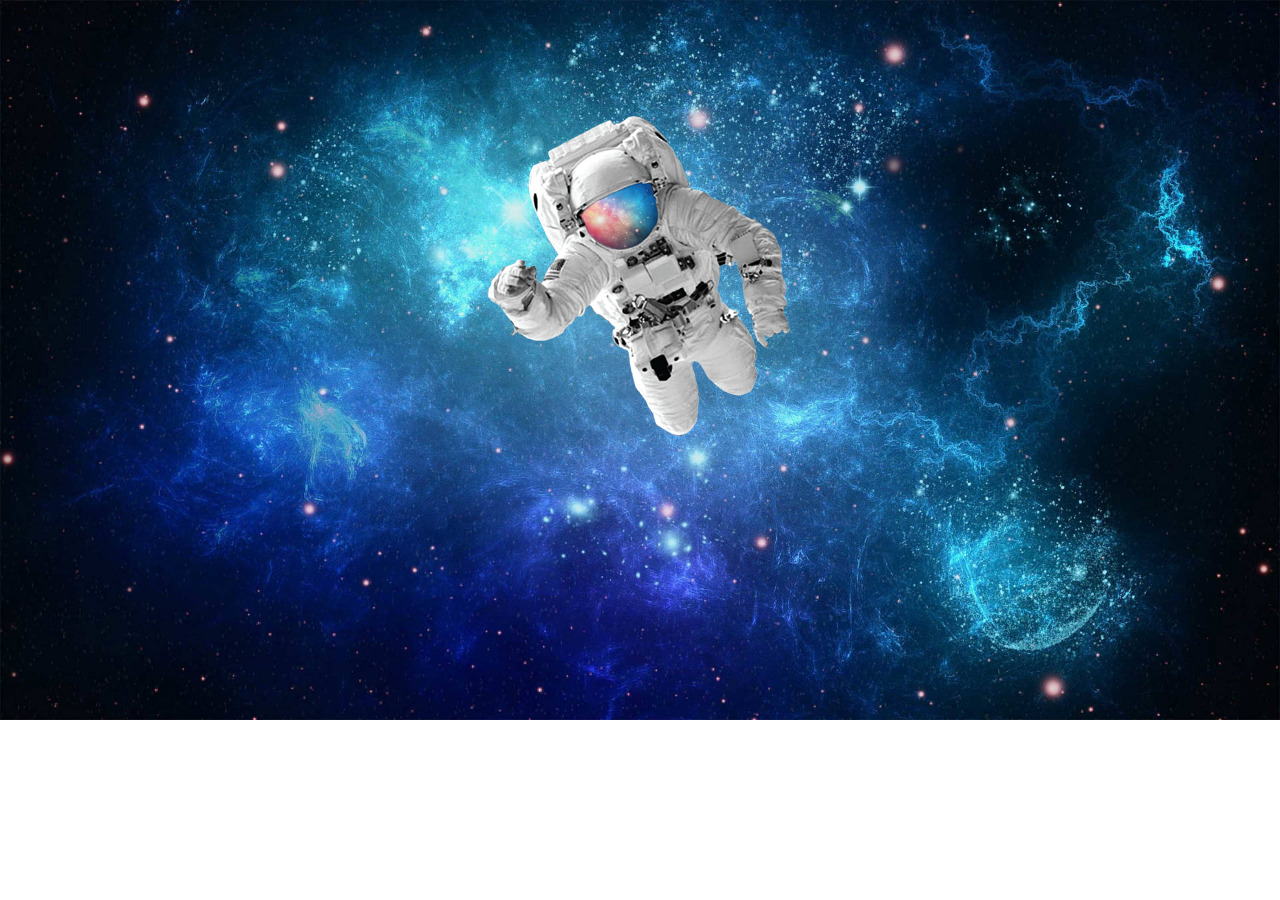
<file: desafios/d011/index.html>
<!DOCTYPE html>
<html lang="pt-br">
<head>
    <meta charset="UTF-8">
    <meta http-equiv="X-UA-Compatible" content="IE=edge">
    <meta name="viewport" content="width=device-width, initial-scale=1.0">
    <title>Espaco</title>
    <link rel="stylesheet" href="style.css">
</head>
<body>   
    <div class="conteiner">
        <img src="astronauta.png" alt="Astronauta">
    </div>
</body>
</html>
</file>
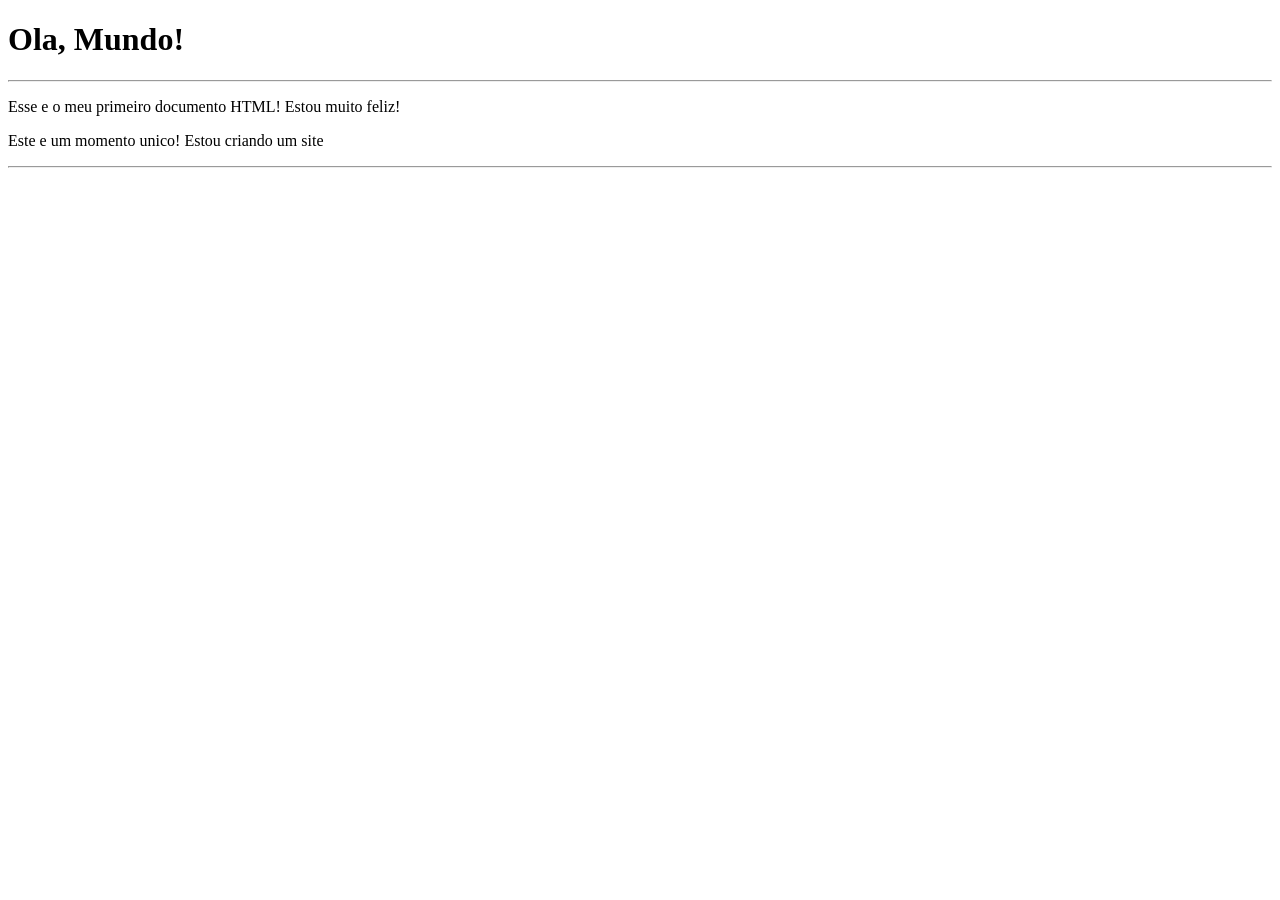
<file: Exercicios/ex001/index.html>
<!DOCTYPE html>
<html lang="pt-br">
<head>
    <meta charset="UTF-8">
    <meta name="viewport" content="width=device-width, initial-scale=1.0">
    <title>Meu primeiro exercicio</title>
</head>
<body>
    <h1>Ola, Mundo!</h1>
    <hr>
    <p>Esse e o meu primeiro documento HTML! Estou muito feliz!
    </p>
    <p>Este e um momento unico! Estou criando um site</p>
    <hr>
</body>
</html>
</file>
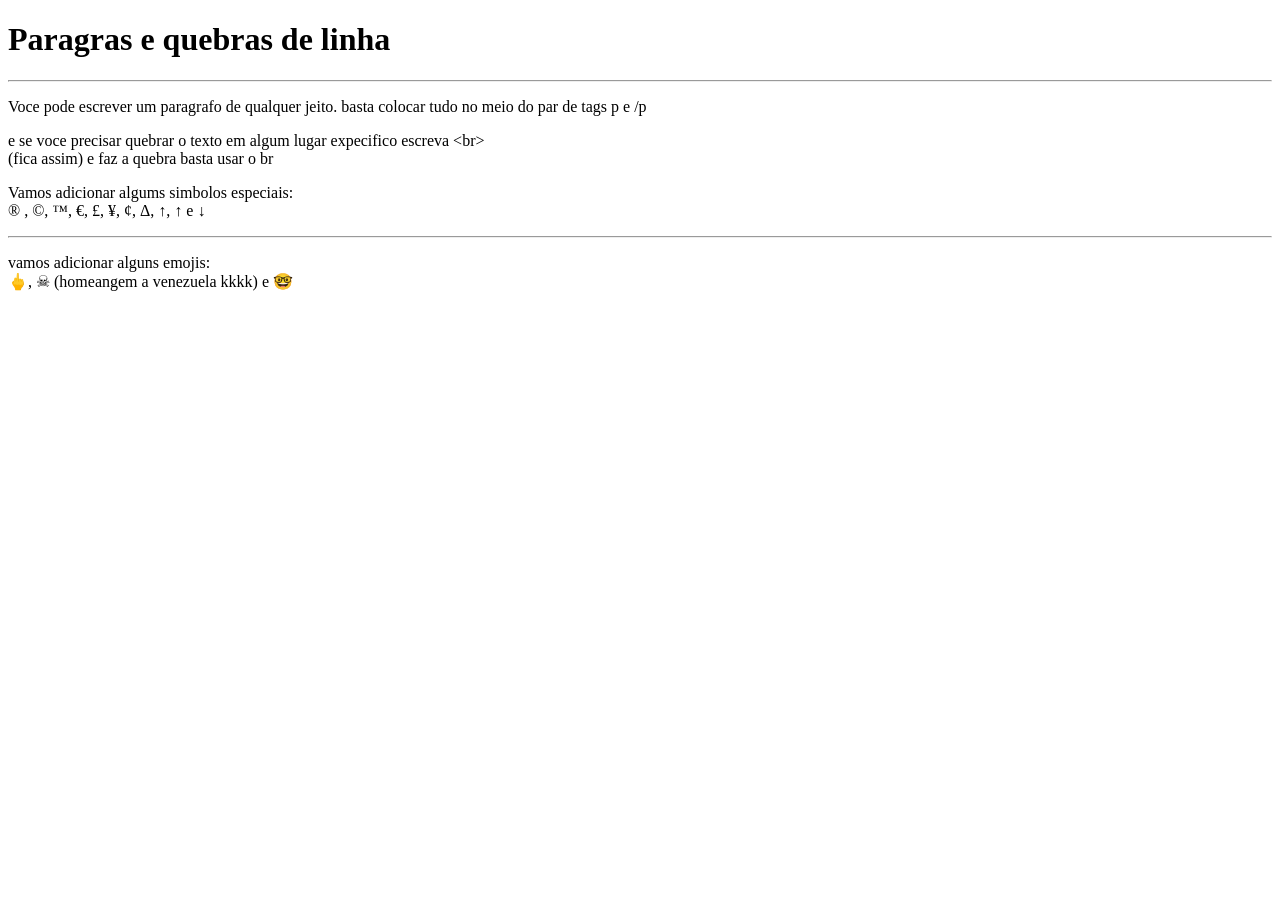
<file: Exercicios/ex002/index.html>
<!DOCTYPE html>
<html lang="pt-br"
    <head>
        <meta charset="UTF-8">
        <meta name="viewport"
        content="widht=device-widht, initial-scale=1.0">
        <title>Paragrafos</title>  
    </head>
        <body>
            <h1>Paragras e quebras de linha</h1>
            <hr>
            <p>Voce 
             pode escrever um paragrafo de qualquer 
             jeito.
             basta colocar tudo no
             meio do par 
             de tags p e /p 
            </p>
            <p>e se voce precisar 
               quebrar o texto em algum 
               lugar

               expecifico escreva &lt;br&gt;<br> (fica assim) e faz a quebra

               <!--LT is LESS THAN / GT is GREATER THAN-->

               basta 
               usar o br
            </p>
            <p>Vamos adicionar algums simbolos especiais: <br>
                &reg; ,<!--MARCA REGISTRADA-->       
                &copy;, <!--COPYRIGHT-->
                &trade;,
                &euro;,
                &pound;,
                &yen;,
                &cent;,
                &Delta;,
                &uparrow;,
                &uarr; e
                &downarrow;
                <hr>
            </p>
            <p>vamos adicionar alguns emojis: <br>
                &#x1F595;,
                &#x2620; (homeangem a venezuela kkkk) e
                &#x1F913;
            </p>
        </body>

</html>
</file>
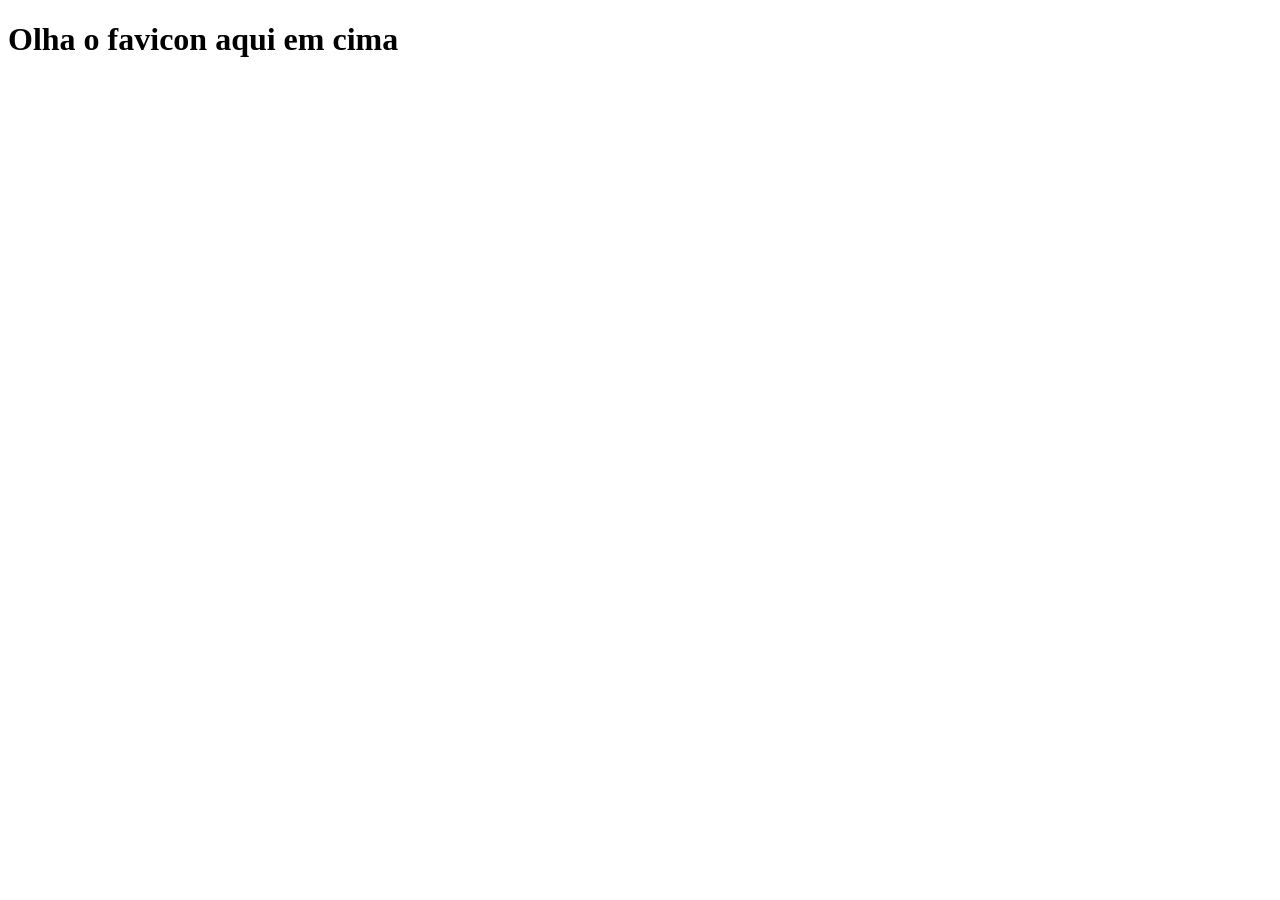
<file: Exercicios/ex004/index.html>
<!DOCTYPE html>
<html lang="pt-br">
<head>
    <meta charset="UTF-8">
    <meta name="viewport" content="width=device-width, initial-scale=1.0">
    <link rel="shortcut icon" href="favicon-fla.ico" type="image/x-icon">
    <title>Teste de favicons</title>
</head>
<body>
    <h1>Olha o favicon aqui em cima</h1>
</body>
</html>
</file>
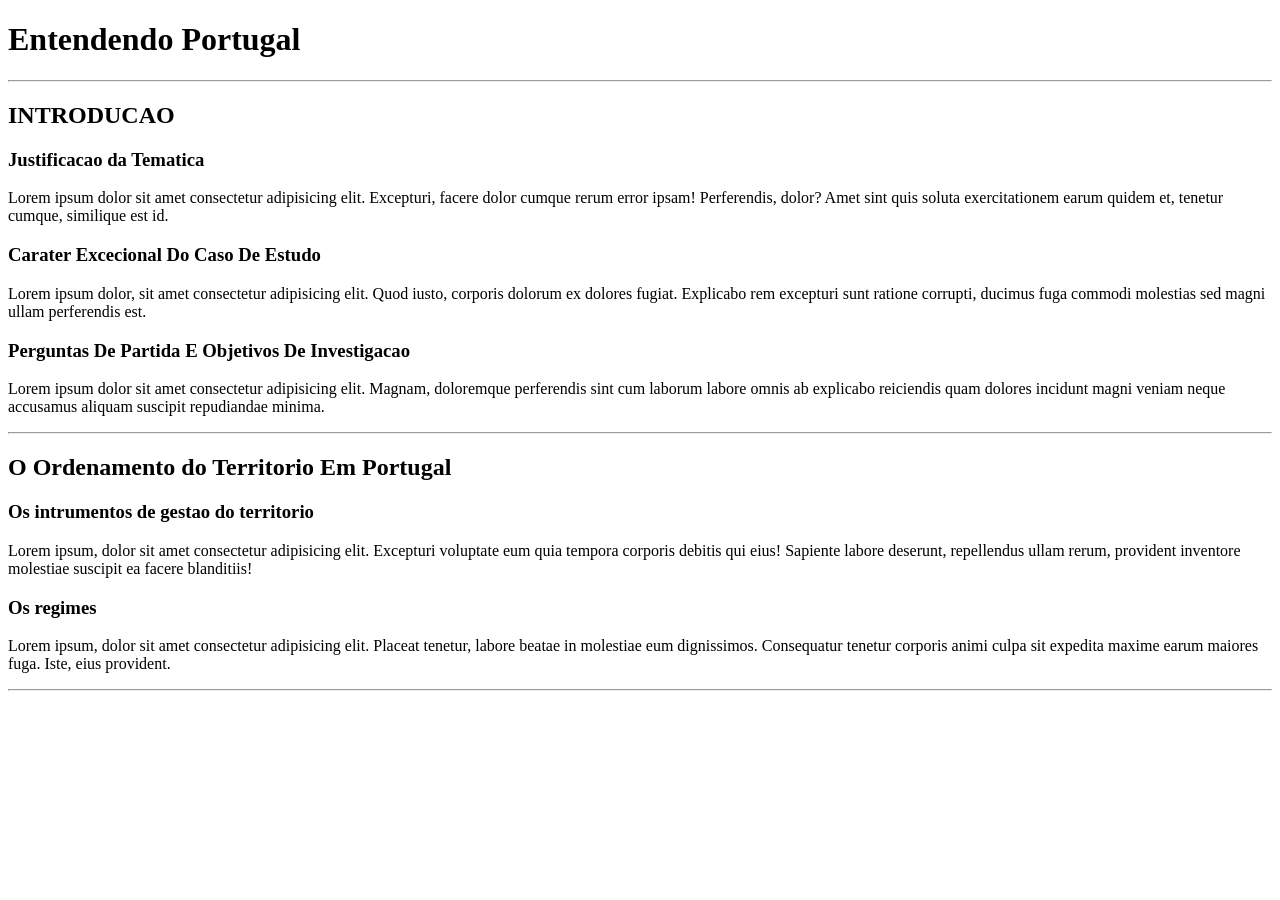
<file: Exercicios/ex006/index.html>
<!DOCTYPE html>
<html lang="pt-br">
<head>
    <meta charset="UTF-8">
    <meta name="viewport" content="width=device-width, initial-scale=1.0">
    <link rel="shortcut icon" href="favicon.ico" type="image/x-icon">
    <title>Hierarquia de Titulos</title>
</head>
<body>
    <h1>Entendendo Portugal</h1>  <!--TITULO GERAL-->
    <hr>
    <h2>INTRODUCAO</h2>  <!--SUB-TITULO-->
      <h3>Justificacao da Tematica</h3>  <!--TEMA-->
        <p>Lorem ipsum dolor sit amet consectetur adipisicing elit. Excepturi, facere dolor cumque rerum error ipsam! Perferendis, dolor? Amet sint quis soluta exercitationem earum quidem et, tenetur cumque, similique est id.</p>
      <h3>Carater Excecional Do Caso De Estudo</h3>
      <p>Lorem ipsum dolor, sit amet consectetur adipisicing elit. Quod iusto, corporis dolorum ex dolores fugiat. Explicabo rem excepturi sunt ratione corrupti, ducimus fuga commodi molestias sed magni ullam perferendis est.</p>
      <h3>Perguntas De Partida E Objetivos De Investigacao</h3>
      <p>Lorem ipsum dolor sit amet consectetur adipisicing elit. Magnam, doloremque perferendis sint cum laborum labore omnis ab explicabo reiciendis quam dolores incidunt magni veniam neque accusamus aliquam suscipit repudiandae minima.</p>
      <hr>
      <h2>O Ordenamento do Territorio Em Portugal</h2>
        <h3>Os intrumentos de gestao do territorio</h3>
        <p>Lorem ipsum, dolor sit amet consectetur adipisicing elit. Excepturi voluptate eum quia tempora corporis debitis qui eius! Sapiente labore deserunt, repellendus ullam rerum, provident inventore molestiae suscipit ea facere blanditiis!</p>
        <h3>Os regimes</h3>
        <p>Lorem ipsum, dolor sit amet consectetur adipisicing elit. Placeat tenetur, labore beatae in molestiae eum dignissimos. Consequatur tenetur corporis animi culpa sit expedita maxime earum maiores fuga. Iste, eius provident.</p>
        <hr>
</body>
</html>
</file>
<file: projeto-android/style/style.css>
@charset "UTF-8";

@import url('https://fonts.googleapis.com/css2?family=Bebas+Neue&display=swap');

@font-face {
    font-family: 'Android';
    src: url('../fontes/idroid.otf') format('OpenType');
    font-weight: normal;
}

* {
    margin: 0px;
    padding: 0px;
}

:root {
    --cor0: #c5ebd6;
    --cor1: #83e1ad;
    --cor2: #3ddc84;
    --cor3: #2fa866;
    --cor4: #1a5c37;
    --cor5: #063d1e;

    --fonte-padrao: Arial, Verdana, Helvetica, sans-serif;
    --fonte-destaque: 'Bebas Neue', cursive, sans-serif;
    --fonte-android: 'Android', cursive, sans-serif;
}

body {
    background-color: var(--cor0);
    font-family: var(--fonte-padrao);
}

a.externo::after {
    content: '\1F517';
}

header {
    background-color: var(--cor4);
    min-height: 150px;
    text-align: center;
    padding-top: 40px;
    background-image: linear-gradient(to bottom, var(--cor3), var(--cor4));
}

header > h1 {
    color: white;
    font-family: var(--fonte-destaque);
    font-size: 3em;
    font-weight: normal;
    margin-bottom: 20px;
    text-shadow: 2px 2px 0px rgba(0, 0, 0, 0.469);
}

header > p {
    color: white;
    font-size: 1.2em;
    max-width: 500px;
    padding-bottom: 30px;
    padding-left: 7px;
    padding-right: 7px;
    margin: auto;
}

nav {
    /* background-color: var(--cor5); */
    background-image: linear-gradient(to bottom, var(--cor4), var(--cor5));
    padding: 10px;
    box-shadow: 0px 7px 8px rgba(0, 0, 0, 0.501);
}

nav > a {
    color: var(--cor1);
    padding: 10px;
    font-weight: bold;
    text-decoration: none;
    border-radius: 5px;
    transition-duration: 0.3s;
   
}

nav > a:hover {
    background-color: var(--cor3);
    color: var(--cor5)
}

main {
    min-width: 300px;
    max-width: 1000px;
    padding: 20px;
    margin: auto;
    margin-bottom: 30px;
    background-color: white;
    box-shadow: 0px 0px 10px rgba(0, 0, 0, 0.500);
    border-bottom-left-radius: 10px;
    border-bottom-right-radius: 10px;
}

main h1 {
    color: var(--cor5);
    font-family: var(--fonte-android);
}

main h2 {
    font-family: var(--fonte-android);
    color: var(--cor4);
    font-size: 1.2em;
    background-image: linear-gradient(to right, var(--cor1), transparent);
    text-indent: 8px;
}

main p {
    margin: 15px 0px;
    text-align: justify;
    font-size: 1em;
    text-indent: 20px;
    line-height: 2em;
}

main strong {
    color: var(--cor4);
    font-weight: bold;
    /* background-color: #83e1ad;
    padding: 3px 1px; */
}

main a {
    text-decoration: none;
    font-weight: bold;
    color:var(--cor4);
    background-color: #83e1ad;
    padding: 3px 1px;
}

main a:hover {
    text-decoration: underline;
    background-color: var(--cor2);
    color: var(--cor5);
}

main img {
    width: 100%;
}

main img.pequena {
    max-width: 300px;
    display: block;
    margin: auto;
}

div.video {
    background-color: var(--cor5);

    margin: 0px -20px 30px -20px;
    padding: 20px;
    padding-bottom: 56.6%;

    position: relative;
}

div.video > iframe {
    position: absolute;
    top: 5%;
    left: 5%;
    width: 90%;
    height: 90%;
}

aside {
    background-color: var(--cor1);
    padding: 10px;
    border-radius: 10px;
    box-shadow: 3px 3px 8px rgba(0, 0, 0, 0.412);
}

aside > h3 {
    color: var(--cor0);
    background-color: var(--cor4);
    padding: 6px; 
    margin: -10px -10px 0px -10px;
    border-radius: 10px 10px 0px 0px;
}

aside > ul {
    list-style-type: '\2714\00A0\00A0';
    list-style-position: inside;
    columns: 2;
    line-height: 1.3em;
}

footer {
    background-color: var(--cor5);
    color: white;
    text-align: center;
    font-size: 0.8em;
    padding: 5px 0px;
}

footer a {
    color: var(--cor0);
    font-weight: bold;
    text-decoration: none;
}

footer a:hover {
    text-decoration: underline;
    color: var(--cor2);
}
</file>
<file: projeto-cordel/estilo/style.css>
@charset "UTF-8";

* {
    margin: 0px;
    padding: 0px;
}

@import url('https://fonts.googleapis.com/css2?family=Passion+One:wght@400;700&family=Sriracha&display=swap');

@import url('https://fonts.googleapis.com/css2?family=Sriracha&display=swap');

:root { 
    --fonte1: Verdana, Geneva, Tahoma, sans-serif;;
    --fonte2:  'Passion One', cursive;
    --fonte3: font-family: 'Sriracha', cursive;;
}

html, body {
    min-height: 100vh;
    background-color: darkgray;
    font-family: var(--fonte1);
}

header {
    background-color: black;
    color: #fff;
    text-align: center;
}

header > h1  {
    padding-top: 50px;
    font-variant: small-caps;
    font-family: var(--fonte2);
    font-size: 7vw;
}

header > p {
    padding-bottom: 50px;
}

header a, footer a {
    color: #fff;
    text-decoration: none;
    font-weight: bolder;
}

header a:hover, footer a:hover {
    text-decoration: underline;
}

section {
    padding-top: 10vh;
    padding-bottom: 10vh;
    padding-left: 30px;
    line-height: 2em;
    font-family: var(--fonte3);
    font-size: 3vw;
}

section > p {
    padding-bottom: 2em;
}

section.normal {
    background-color: #fff;
    color: black;
}

section.imagem {
    background-color: rgb(49, 49, 49);
    color: #fff;
    box-shadow: inset 6px 6px 13px 0px rgba(0, 0, 0, 0.549);
    background-size: cover;
    background-attachment: fixed;
}

section.imagem > p {
    background-color: rgba(0, 0, 0, 0.497);
    display: inline-block;
    padding: 5px;
    text-shadow: 1px 1px 0px black;
}

section#img01 {
    background-image:url(../pacote-d012/imagens/background001.jpg);
    background-position: right center;
   
}

section#img02 {
    background-image:url(../pacote-d012/imagens/background002.jpg);
}

footer {
    background-color: black;
    text-align: center;
    color: #fff;
    padding: 10px;
}
</file>
<file: desafios/d011/style.css>
@charset "UTF-8";

* {
    padding: 0px;
    margin: 0px;
}

body {
    background-image: url(espacoset.jpg);
    background-repeat: no-repeat;
    background-size: cover;
    margin: auto;
    width: 500px;
    height: 500px;
}

.conteiner {
    width: 350px;
    height: 350px;

    display: flex;
    margin: auto;

    position: static;

    margin-top: 50px;
    padding: 50px;
    
}
</file>
